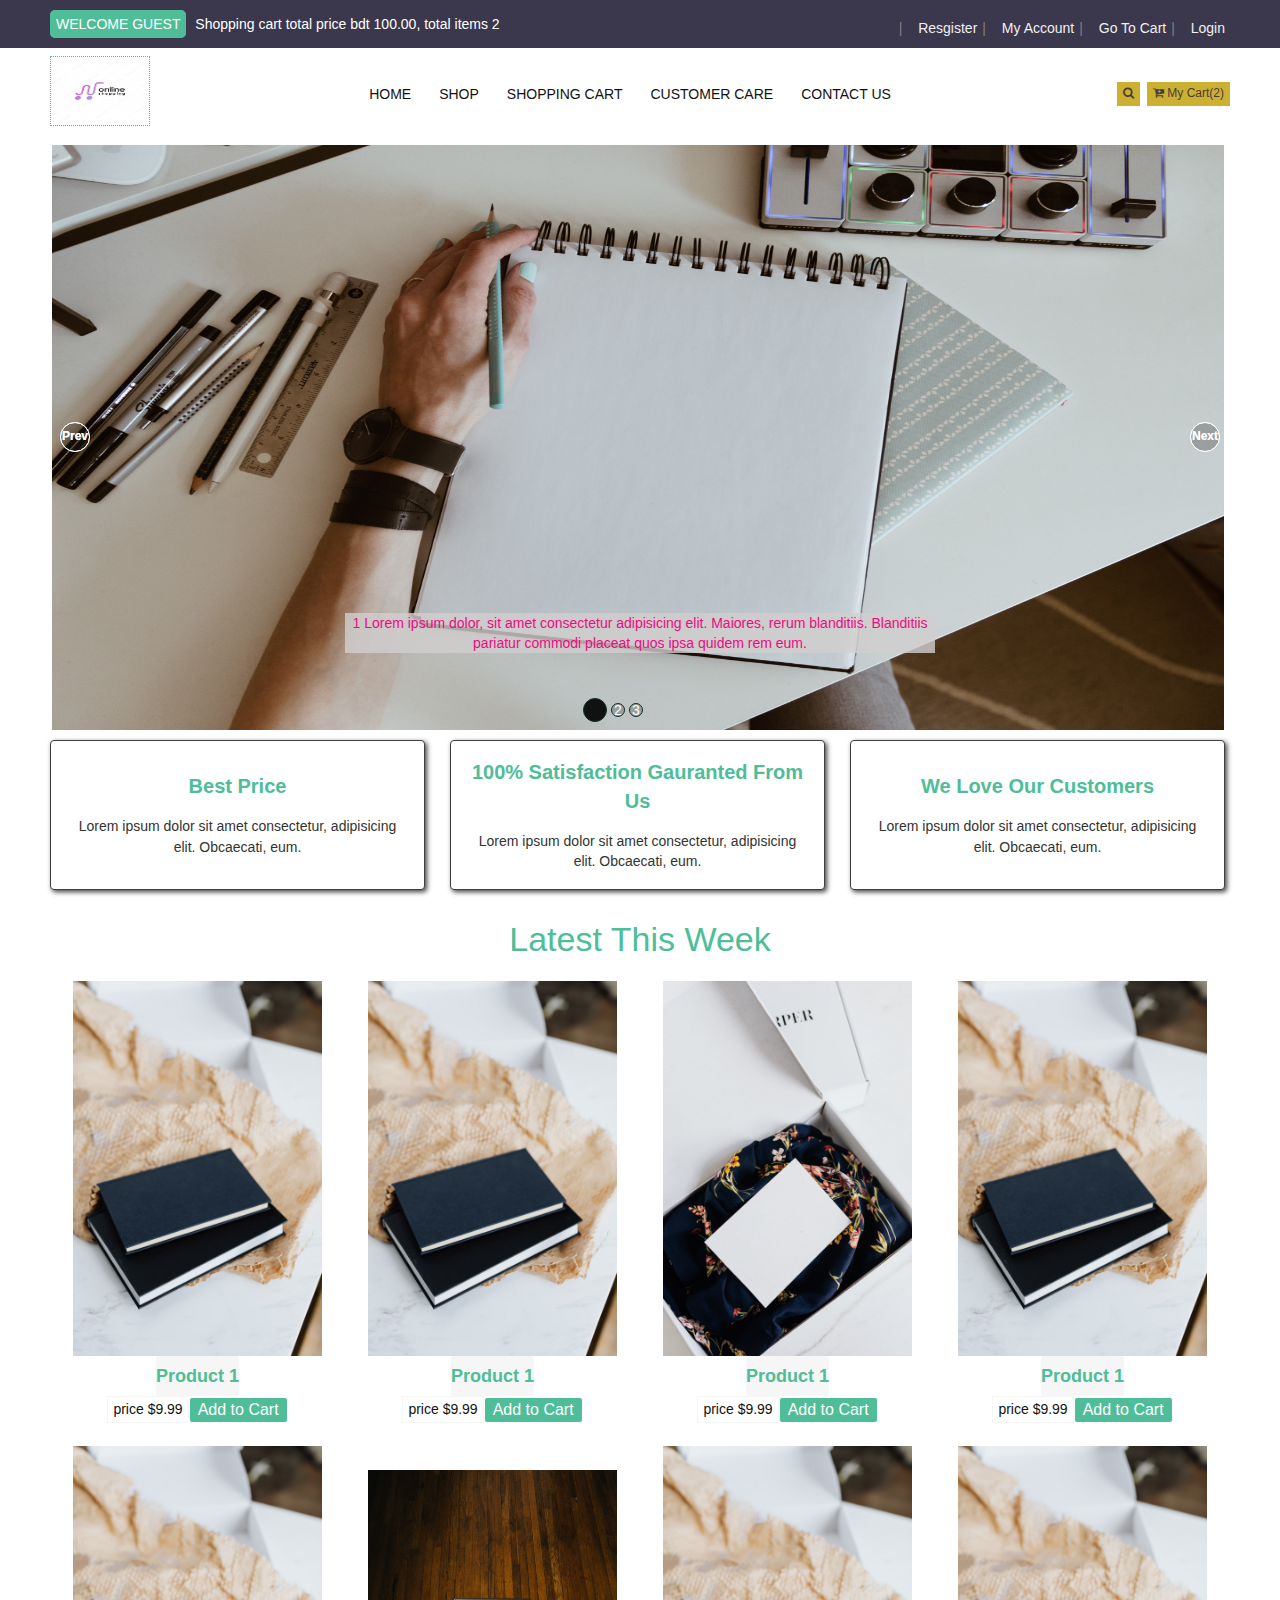
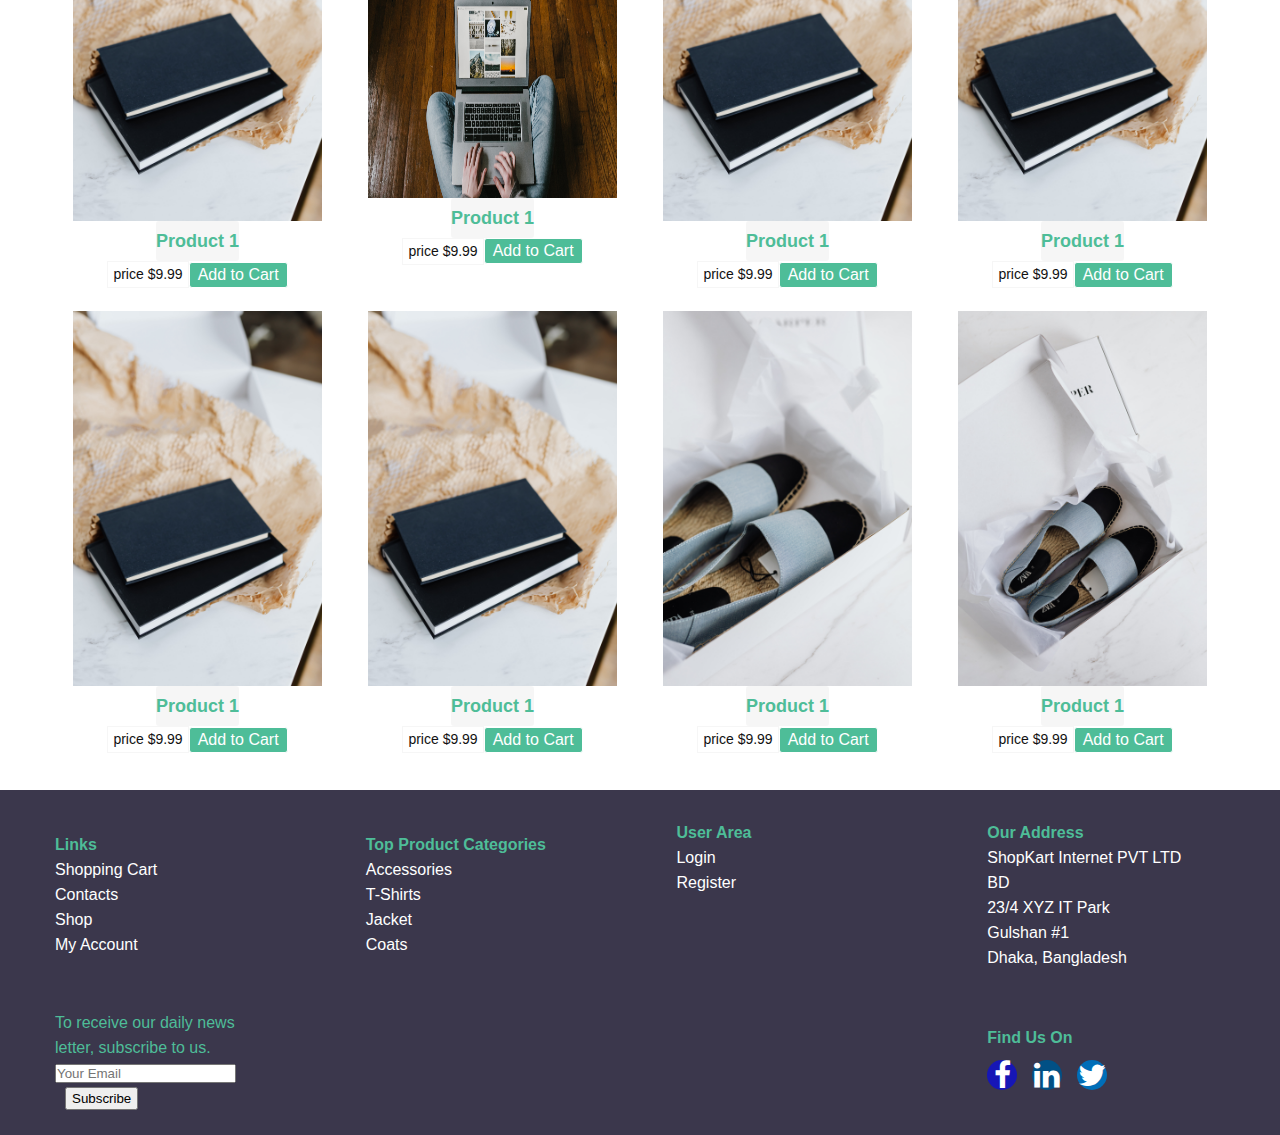
<file: index.html>
<!DOCTYPE html>
<html lang="en">

<head>
    <meta charset="UTF-8">
    <meta http-equiv="X-UA-Compatible" content="IE=edge">
    <meta name="viewport" content="width=device-width, initial-scale=1.0">
    <title>Ecommerce Store</title>
    <!----- Add Fontawesome cdn ---->
    <link rel="stylesheet" href="https://pro.fontawesome.com/releases/v5.10.0/css/all.css"
        integrity="sha384-AYmEC3Yw5cVb3ZcuHtOA93w35dYTsvhLPVnYs9eStHfGJvOvKxVfELGroGkvsg+p" crossorigin="anonymous" />
    <!-- Add icon library -->
    <link rel="stylesheet" href="https://cdnjs.cloudflare.com/ajax/libs/font-awesome/4.7.0/css/font-awesome.min.css">
    <!--- css style sheet--->
    <link rel="stylesheet" href="styles/style.css">
</head>

<body>
    <!------Starting topBar and NavBar ------>
    <!--------Starting topbar       -->
    <div class="top-bar">
        <div class="guest-offer">
            <a href="#" class="guest-user">Welcome Guest</a>
            <a href="#" class="top-offer-text"> Shopping cart total price bdt 100.00, total items 2</a>
        </div>

        <div class="top-nav">
            <ul class="menu">
                <li><a href="customer_registration.html">Resgister</a></li>
                <li><a href="account.html">My Account</a></li>
                <li><a href="cart.html">Go To Cart</a></li>
                <li><a href="login.html">Login</a></li>
            </ul>
        </div>
    </div>
    <!---Ending topbar------>


    <div class="container">
        <!---Starting Navbar------>
        <div class="nav-bar">
            <div class="nav-logo item">
                <a href="index.html" class="navbar-brand home"><img src="images/logo.jpg" alt=""></a>
            </div>
            <div class="nav-main item">
                <ul class="menu">
                    <li class="active_link"><a href="index.html">Home</a></li>
                    <li><a href="shop.html">Shop</a></li>
                    <li><a href="cart.html">Shopping Cart</a></li>
                    <li><a href="customer_care.html">Customer Care</a></li>
                    <li><a href="contact.html">Contact Us</a></li>
                </ul>
            </div>
            <div class="nav-right item">
                <form action="result.html">
                    <div id="search-section" onmouseout="showSearchMycartIcons()">
                        <input type="text" name="search-text" id="search-text" placeholder="Search Term"><a><i
                                class="fa fa-search"></i></a>
                    </div>
                </form>
                <a href="javascript:void(0)" onmouseup="opensearchbox()" id="search-icon"><i
                        class="fa fa-search"></i></a>
                <a href="cart.html" id="mycart"><i class="fa fa-cart-plus"></i>
                    My Cart(2)</a>



            </div>
        </div>
    </div>
    <!---Ending Navbar------>
    <div class="account-sec"></div>
    <!------Ending topBar and NavBar ------>
    <!----- Starting of Image Carousel-->
    <div class="container">
        <div class="image-carousel" id="slideshow">
            <div class="slide active">
                <img src="images/carousel-image-1.jpg" alt="">
                <p class="description">1 Lorem ipsum dolor, sit amet consectetur adipisicing elit. Maiores, rerum
                    blanditiis.
                    Blanditiis pariatur commodi placeat quos ipsa quidem rem eum.</p>
            </div>
            <div class="slide">
                <img src="images/carousel-image-2.jpg" alt="">
                <p class="description">2 Lorem ipsum dolor, sit amet consectetur adipisicing elit. Maiores, rerum
                    blanditiis.
                    Blanditiis pariatur commodi placeat quos ipsa quidem rem eum.</p>
            </div>
            <div class="slide">
                <img src="images/carousel-image-3.jpg" alt="">
                <p class="description">3 Lorem ipsum dolor, sit amet consectetur adipisicing elit. Maiores, rerum
                    blanditiis.
                    Blanditiis pariatur commodi placeat quos ipsa quidem rem eum.</p>
            </div>
            <div class="controls">
                <a id="prev">Prev</a>
                <a id="next">Next</a>
            </div>
            <div class="controls">
                <a class="prev">Prev</a>
                <a class="next">Next</a>
            </div>
            <div class="indicators">
                <!-----Added through JS-->
            </div>
        </div>
    </div>
    <div class="container">
        <div class="advantages">
            <div class="features">
                <h1>Best Price</h1>
                <p>Lorem ipsum dolor sit amet consectetur, adipisicing elit. Obcaecati, eum.</p>
            </div>
            <div class="features">
                <h1>100% Satisfaction Gauranted From Us</h1>
                <p>Lorem ipsum dolor sit amet consectetur, adipisicing elit. Obcaecati, eum.</p>
            </div>
            <div class="features">
                <h1>We Love Our Customers</h1>
                <p>Lorem ipsum dolor sit amet consectetur, adipisicing elit. Obcaecati, eum.</p>
            </div>
        </div>
    </div>
    <div class="latest-week-box">
        <p>Latest This Week</p>
    </div>
    <div class="container">
        <div class="products">
            <div class="single-product">
                <img src="admin/product_images/pexels-karolina-grabowska-4464481.jpg" alt="Product iamge">
                <a href="product_details.html">
                    <h4>Product 1</h4>
                </a>
                <div class="price_button">
                    <p>price $9.99</p>
                    <button>Add to Cart</button>
                </div>
            </div>

            <div class="single-product">
                <img src="admin/product_images/pexels-karolina-grabowska-4464481.jpg" alt="Product iamge">
                <a href="product_details.html">
                    <h4>Product 1</h4>
                </a>
                <div class="price_button">
                    <p>price $9.99</p>
                    <button>Add to Cart</button>
                </div>
            </div>

            <div class="single-product">
                <img src="admin/product_images/pexels-karolina-grabowska-4464822.jpg" alt="Product iamge">
                <a href="product_details.html">
                    <h4>Product 1</h4>
                </a>
                <div class="price_button">
                    <p>price $9.99</p>
                    <button>Add to Cart</button>
                </div>
            </div>

            <div class="single-product">
                <img src="admin/product_images/pexels-karolina-grabowska-4464481.jpg" alt="Product iamge">
                <a href="product_details.html">
                    <h4>Product 1</h4>
                </a>
                <div class="price_button">
                    <p>price $9.99</p>
                    <button>Add to Cart</button>
                </div>
            </div>

            <div class="single-product">
                <img src="admin/product_images/pexels-karolina-grabowska-4464481.jpg" alt="Product iamge">
                <a href="product_details.html">
                    <h4>Product 1</h4>
                </a>
                <div class="price_button">
                    <p>price $9.99</p>
                    <button>Add to Cart</button>
                </div>
            </div>

            <div class="single-product">
                <img src="admin/product_images/andrew-neel-A9Msi-vUNKg-unsplash.jpg" alt="Product iamge">
                <a href="product_details.html">
                    <h4>Product 1</h4>
                </a>
                <div class="price_button">
                    <p>price $9.99</p>
                    <button>Add to Cart</button>
                </div>
            </div>

            <div class="single-product">
                <img src="admin/product_images/pexels-karolina-grabowska-4464481.jpg" alt="Product iamge">
                <a href="product_details.html">
                    <h4>Product 1</h4>
                </a>
                <div class="price_button">
                    <p>price $9.99</p>
                    <button>Add to Cart</button>
                </div>
            </div>

            <div class="single-product">
                <img src="admin/product_images/pexels-karolina-grabowska-4464481.jpg" alt="Product iamge">
                <a href="product_details.html"></a>
                <h4>Product 1</h4>
                <div class="price_button">
                    <p>price $9.99</p>
                    <button>Add to Cart</button>
                </div>
            </div>

            <div class="single-product">
                <img src="admin/product_images/pexels-karolina-grabowska-4464481.jpg" alt="Product iamge">
                <a href="product_details.html">
                    <h4>Product 1</h4>
                </a>
                <div class="price_button">
                    <p>price $9.99</p>
                    <button>Add to Cart</button>
                </div>
            </div>

            <div class="single-product">
                <img src="admin/product_images/pexels-karolina-grabowska-4464481.jpg" alt="Product iamge">
                <a href="product_details.html">
                    <h4>Product 1</h4>
                </a>
                <div class="price_button">
                    <p>price $9.99</p>
                    <button>Add to Cart</button>
                </div>
            </div>

            <div class="single-product">
                <img src="admin/product_images/pexels-karolina-grabowska-4464820.jpg" alt="Product iamge">
                <a href="product_details.html">
                    <h4>Product 1</h4>
                </a>
                <div class="price_button">
                    <p>price $9.99</p>
                    <button>Add to Cart</button>
                </div>
            </div>

            <div class="single-product">
                <img src="admin/product_images/pexels-karolina-grabowska-4464821.jpg" alt="Product iamge">
                <a href="product_details.html">
                    <h4>Product 1</h4>
                </a>
                <div class="price_button">
                    <p>price $9.99</p>
                    <button>Add to Cart</button>
                </div>
            </div>
        </div>
    </div>
    <!-----Footer Start---->
    <div style="width: 100%;">
        <footer>
            <div class="pages">
                <h4>Links</h4>
                <ul>
                    <li><a href="#">Shopping Cart</a></li>
                    <li><a href="#">Contacts</a></li>
                    <li><a href="#">Shop</a></li>
                    <li><a href="account.html">My Account</a></li>
                </ul>
            </div>
            <div class="top_categories">
                <h4>Top Product Categories</h4>
                <ul>
                    <li><a href="#">Accessories</a></li>
                    <li><a href="#">T-Shirts</a></li>
                    <li><a href="#">Jacket</a></li>
                    <li><a href="#">Coats</a></li>
                </ul>
            </div>
            <div class="user_section">
                <h4>User Area</h4>
                <ul>
                    <li><a href="login.html">Login</a></li>
                    <li><a href="customer_registration.html">Register</a></li>
                </ul>
            </div>
            <div class="address">
                <ul>
                    <h4>Our Address</h4>
                    <li>ShopKart Internet PVT LTD BD</li>
                    <li>23/4 XYZ IT Park</li>
                    <li>Gulshan #1</li>
                    <li>Dhaka, Bangladesh</li>
                </ul>
            </div>
            <div class="news_letter">
                <p>To receive our daily news letter, subscribe to us.<span><input type="email"
                            placeholder="Your Email"><button type="Submit" name="submit"
                            id="news_letter_btn">Subscribe</button></span></p>
            </div>
            <div class="social">
                <h4>Find Us On</h4>
                <div class="links">
                    <a href="#">
                        <i class="fa fa-facebook"></i>
                    </a>
                    <a href="#">
                        <i href="#" class="fa fa-linkedin"></i>
                    </a>
                    <a href="">
                        <i href="#" class="fa fa-twitter"></i>
                    </a>
                </div>
            </div>
        </footer>
    </div>
    <!-----Footer End---->



    <script src="js/working.js"></script>
</body>

</html>
</file>
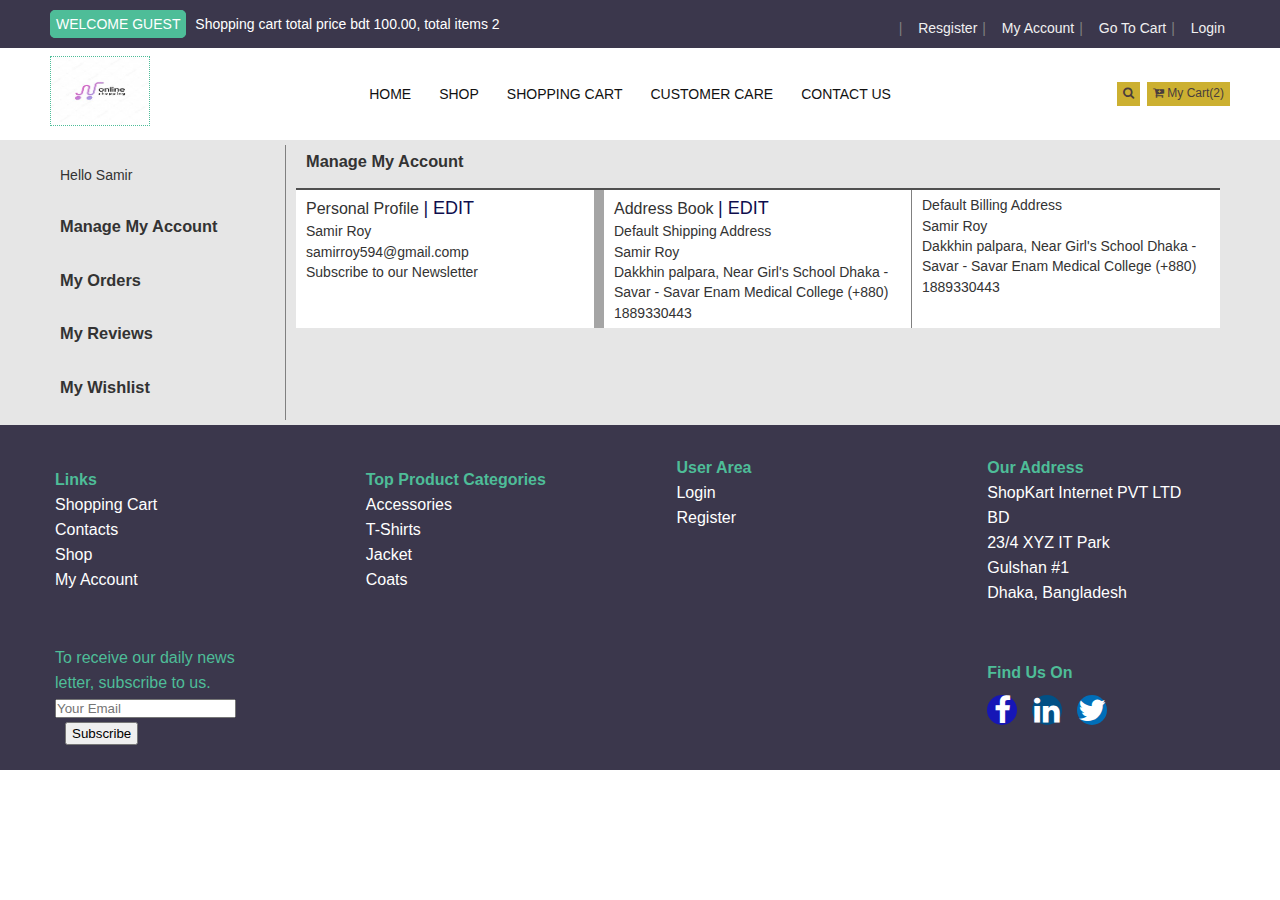
<file: account.html>
<!DOCTYPE html>
<html lang="en">

<head>
    <meta charset="UTF-8">
    <meta http-equiv="X-UA-Compatible" content="IE=edge">
    <meta name="viewport" content="width=device-width, initial-scale=1.0">
    <title>Ecommerce Store</title>
    <!----- Add Fontawesome cdn ---->
    <link rel="stylesheet" href="https://pro.fontawesome.com/releases/v5.10.0/css/all.css"
        integrity="sha384-AYmEC3Yw5cVb3ZcuHtOA93w35dYTsvhLPVnYs9eStHfGJvOvKxVfELGroGkvsg+p" crossorigin="anonymous" />
    <!-- Add icon library -->
    <link rel="stylesheet" href="https://cdnjs.cloudflare.com/ajax/libs/font-awesome/4.7.0/css/font-awesome.min.css">
    <!--- css style sheet--->
    <link rel="stylesheet" href="styles/style.css">
</head>

<body>
    <!------Starting topBar and NavBar ------>
    <!--------Starting topbar       -->
    <div class="top-bar">
        <div class="guest-offer">
            <a href="#" class="guest-user">Welcome Guest</a>
            <a href="#" class="top-offer-text"> Shopping cart total price bdt 100.00, total items 2</a>
        </div>

        <div class="top-nav">
            <ul class="menu">
                <li><a href="customer_registration.html">Resgister</a></li>
                <li><a href="account.html">My Account</a></li>
                <li><a href="cart.html">Go To Cart</a></li>
                <li><a href="login.html">Login</a></li>
            </ul>
        </div>
    </div>
    <!---Ending topbar------>


    <div class="container">
        <!---Starting Navbar------>
        <div class="nav-bar">
            <div class="nav-logo item">
                <a href="index.html" class="navbar-brand home"><img src="images/logo.jpg" alt=""></a>
            </div>
            <div class="nav-main item">
                <ul class="menu">
                    <li class="active_link"><a href="index.html">Home</a></li>
                    <li><a href="shop.html">Shop</a></li>
                    <li><a href="cart.html">Shopping Cart</a></li>
                    <li><a href="customer_care.html">Customer Care</a></li>
                    <li><a href="contact.html">Contact Us</a></li>
                </ul>
            </div>
            <div class="nav-right item">
                <form action="result.html">
                    <div id="search-section" onmouseout="showSearchMycartIcons()">
                        <input type="text" name="search-text" id="search-text" placeholder="Search Term"><a><i
                                class="fa fa-search"></i></a>
                    </div>
                </form>
                <a href="javascript:void(0)" onmouseup="opensearchbox()" id="search-icon"><i
                        class="fa fa-search"></i></a>
                <a href="cart.html" id="mycart"><i class="fa fa-cart-plus"></i>
                    My Cart(2)</a>



            </div>
        </div>
    </div>
    <!---Ending Navbar------>
    <div class="account-sec"></div>
    <!------Ending topBar and NavBar ------>
    <div class="container account">
        <div class="account-options">
            <p>Hello Samir</p>
            <div>
                <h3 id="manage_account" onclick="changeProfileContent()">Manage My Account</h3>
            </div>
            <div>
                <h3 id="manage_orders" onclick="changeOrderContent()">My Orders</h3>
            </div>
            <div>
                <h3 id="my_reviews" onclick="changeReviewContent()">My Reviews</h3>
            </div>
            <div>
                <h3 id="my_wishlist" onclick="changeWishlistContent()">My Wishlist</h3>
            </div>
        </div>
        <div class="account-main-content">
            <div class="content-wrapper" id="active_content">
                <div class="content-heading">
                    <h3>Manage My Account</h3>
                </div>
                <div class="contents">
                    <div>
                        <p class="profile-edit">Personal Profile <span><a href="#">| EDIT</a></span> </p>
                        <p>Samir Roy</p>
                        <p>samirroy594@gmail.comp </p>
                        <p>Subscribe to our Newsletter</p>
                    </div>
                    <div>
                        <p class="address-edit">Address Book <span><a href="#">| EDIT</a></span></p>
                        <p>Default Shipping Address</p>
                        <p>Samir Roy</p>
                        <p>Dakkhin palpara, Near Girl's School
                            Dhaka - Savar - Savar Enam Medical College
                            (+880) 1889330443
                        </p>
                    </div>
                    <div>
                        <p>Default Billing Address</p>
                        <p>Samir Roy</p>
                        <p>Dakkhin palpara, Near Girl's School
                            Dhaka - Savar - Savar Enam Medical College
                            (+880) 1889330443
                        </p>
                    </div>
                </div>

            </div>
            <!-- Manage Orders -->
            <div class="content-wrapper">
                <div class="content-heading">
                    <h3>Manage My Orders</h3>
                </div>
                <table>
                    <tr>
                        <th>Product Name</th>
                        <th>Image</th>
                        <th>Quantity</th>
                        <th>Price(tk)</th>
                        <th>Sub-Total(tk)</th>
                        <th>Review</th>
                        <th>Payment</th>
                        <th>Cancel</th>
                    </tr>
                    <tr>
                        <td>Walton Laptop BX3</td>
                        <td><img src="images/carousel-image-1.jpg" alt=""></td>
                        <td><input type="number" value="1" name="pro-quantity"></td>
                        <td>39000.00</td>
                        <td>39000.00</td>
                        <td>Lorem, ipsum dolor sit amet consectetur adipisicing elit. Fugit consequuntur recusandae
                            earum minima optio expedita aliquid quaerat ea facere aliquam?</td>
                        <td>paid</td>
                        <td></td>
                    </tr>
                    <tr>
                        <td>Logitech Headphone</td>
                        <td><img src="images/carousel-image-2.jpg" alt=""></td>
                        <td><input type="number" value="2" name="pro-quantity"></td>
                        <td>790.00</td>
                        <td>1580.00</td>
                        <td>Add Review</td>
                        <td>Pay</td>
                        <td>Cancel</td>
                    </tr>
                </table>
            </div>
            <!-- Manage Reviews -->
            <div class="content-wrapper">
                <div class="content-heading">
                    <h3>Manage My Reviews</h3>
                </div>
                <table>
                    <tr>
                        <th>Product Name</th>
                        <th>Image</th>
                        <th>Delivered at</th>
                        <th>Price(tk)</th>
                        <th>Review</th>

                    </tr>
                    <tr>
                        <td>Walton Laptop BX3</td>
                        <td><img src="images/carousel-image-1.jpg" alt=""></td>
                        <td>22-NOV-2021</td>
                        <td>39000.00</td>
                        <td>Lorem, ipsum dolor sit amet consectetur adipisicing elit. Fugit consequuntur recusandae
                            earum minima optio expedita aliquid quaerat ea facere aliquam?</td>

                    </tr>
                    <tr>
                        <td>Logitech Headphone</td>
                        <td><img src="images/carousel-image-2.jpg" alt=""></td>
                        <td><input type="number" value="2" name="pro-quantity"></td>
                        <td>790.00</td>
                        <td>Lorem ipsum dolor sit amet consectetur adipisicing elit. Eius eos recusandae atque animi
                            obcaecati eum!</td>
                    </tr>
                </table>
            </div>


            <!-- Manage Wishlist -->
            <div class="content-wrapper">
                <div class="content-heading">
                    <h3>My Wishlist</h3>
                </div>
                <table>
                    <tr>
                        <th>Product Name</th>
                        <th>Image</th>
                        <th>Price(tk)</th>

                    </tr>
                    <tr>
                        <td><a href="product_details.html">Walton Laptop BX3</a></td>
                        <td><img src="images/carousel-image-1.jpg" alt=""></td>
                        <td>39000.00</td>

                    </tr>
                    <tr>
                        <td><a href="product_details.html">Logitech Headphone</a> </td>
                        <td><img src="images/carousel-image-2.jpg" alt=""></td>
                        <td>790.00</td>
                    </tr>
                </table>
            </div>

        </div>

    </div>

    <!-----Footer Start---->
    <div style="width: 100%;">
        <footer>
            <div class="pages">
                <h4>Links</h4>
                <ul>
                    <li><a href="#">Shopping Cart</a></li>
                    <li><a href="#">Contacts</a></li>
                    <li><a href="#">Shop</a></li>
                    <li><a href="account.html">My Account</a></li>
                </ul>
            </div>
            <div class="top_categories">
                <h4>Top Product Categories</h4>
                <ul>
                    <li><a href="#">Accessories</a></li>
                    <li><a href="#">T-Shirts</a></li>
                    <li><a href="#">Jacket</a></li>
                    <li><a href="#">Coats</a></li>
                </ul>
            </div>
            <div class="user_section">
                <h4>User Area</h4>
                <ul>
                    <li><a href="login.html">Login</a></li>
                    <li><a href="customer_registration.html">Register</a></li>
                </ul>
            </div>
            <div class="address">
                <ul>
                    <h4>Our Address</h4>
                    <li>ShopKart Internet PVT LTD BD</li>
                    <li>23/4 XYZ IT Park</li>
                    <li>Gulshan #1</li>
                    <li>Dhaka, Bangladesh</li>
                </ul>
            </div>
            <div class="news_letter">
                <p>To receive our daily news letter, subscribe to us.<span><input type="email"
                            placeholder="Your Email"><button type="Submit" name="submit"
                            id="news_letter_btn">Subscribe</button></span></p>
            </div>
            <div class="social">
                <h4>Find Us On</h4>
                <div class="links">
                    <a href="#">
                        <i class="fa fa-facebook"></i>
                    </a>
                    <a href="#">
                        <i href="#" class="fa fa-linkedin"></i>
                    </a>
                    <a href="">
                        <i href="#" class="fa fa-twitter"></i>
                    </a>
                </div>
            </div>
        </footer>
    </div>
    <!-----Footer End---->



    <script src="js/working.js"></script>
</body>

</html>
</file>
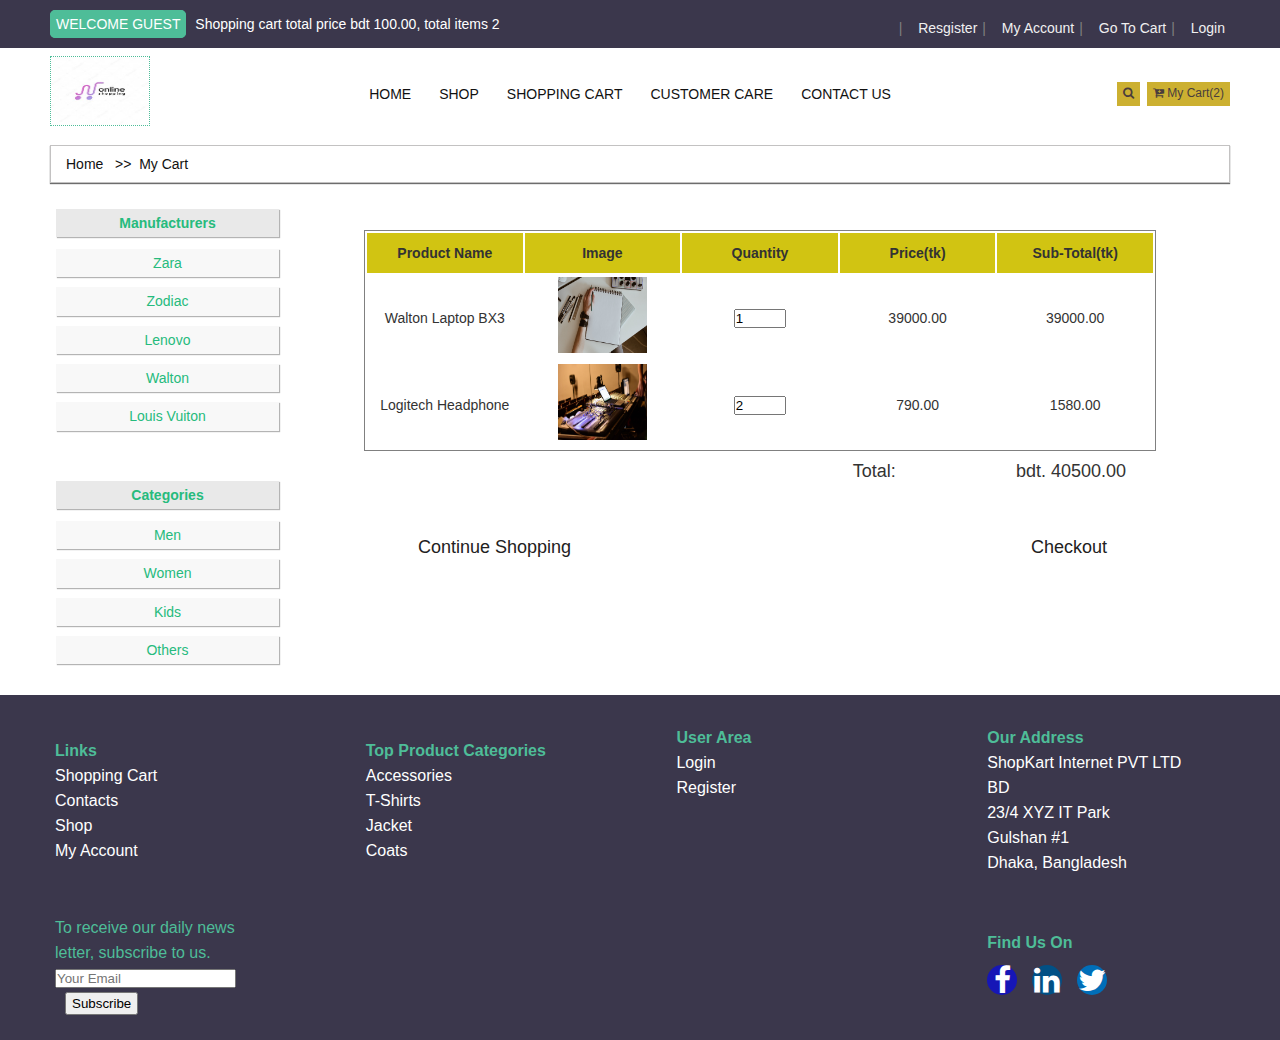
<file: cart.html>
<!DOCTYPE html>
<html lang="en">

<head>
    <meta charset="UTF-8">
    <meta http-equiv="X-UA-Compatible" content="IE=edge">
    <meta name="viewport" content="width=device-width, initial-scale=1.0">
    <title>Shop Page</title>
    <!----- Add Fontawesome cdn ---->
    <link rel="stylesheet" href="https://pro.fontawesome.com/releases/v5.10.0/css/all.css"
        integrity="sha384-AYmEC3Yw5cVb3ZcuHtOA93w35dYTsvhLPVnYs9eStHfGJvOvKxVfELGroGkvsg+p" crossorigin="anonymous" />
    <!-- Add icon library -->
    <link rel="stylesheet" href="https://cdnjs.cloudflare.com/ajax/libs/font-awesome/4.7.0/css/font-awesome.min.css">
    <!--- css style sheet--->
    <link rel="stylesheet" href="styles/style.css">
</head>

<body>
    <!------Starting topBar and NavBar ------>
    <!--------Starting topbar       -->
    <div class="top-bar">
        <div class="guest-offer">
            <a href="#" class="guest-user">Welcome Guest</a>
            <a href="#" class="top-offer-text"> Shopping cart total price bdt 100.00, total items 2</a>
        </div>

        <div class="top-nav">
            <ul class="menu">
                <li><a href="customer_registration.html">Resgister</a></li>
                <li><a href="account.html">My Account</a></li>
                <li><a href="cart.html">Go To Cart</a></li>
                <li><a href="login.html">Login</a></li>
            </ul>
        </div>
    </div>
    <!---Ending topbar------>


    <div class="container">
        <!---Starting Navbar------>
        <div class="nav-bar">
            <div class="nav-logo item">
                <a href="index.html" class="navbar-brand home"><img src="images/logo.jpg" alt=""></a>
            </div>
            <div class="nav-main item">
                <ul class="menu">
                    <li class="active_link"><a href="index.html">Home</a></li>
                    <li><a href="shop.html">Shop</a></li>
                    <li><a href="cart.html">Shopping Cart</a></li>
                    <li><a href="customer_care.html">Customer Care</a></li>
                    <li><a href="contact.html">Contact Us</a></li>
                </ul>
            </div>
            <div class="nav-right item">
                <form action="result.html">
                    <div id="search-section" onmouseout="showSearchMycartIcons()">
                        <input type="text" name="search-text" id="search-text" placeholder="Search Term"><a><i
                                class="fa fa-search"></i></a>
                    </div>
                </form>
                <a href="javascript:void(0)" onmouseup="opensearchbox()" id="search-icon"><i
                        class="fa fa-search"></i></a>
                <a href="cart.html" id="mycart"><i class="fa fa-cart-plus"></i>
                    My Cart(2)</a>



            </div>
        </div>
    </div>
    <!---Ending Navbar------>
    <div class="account-sec"></div>

    <div class="container">
        <ul class="breadcrumb-links">
            <li><a href="index.html">Home</a></li>
            <li>My Cart</li>
        </ul>

    </div>
    <div class="container sidebar-and-products">
        <div class="sidebar">
            <div class="head">
                <h4>Manufacturers</h4>
            </div>
            <div class="manufacturers">
                <div class="manufacturer">

                    <p> Zara</p>
                </div>
                <div class="manufacturer">

                    <p> Zodiac</p>
                </div>
                <div class="manufacturer">

                    <p> Lenovo</p>
                </div>
                <div class="manufacturer">
                    <p> Walton</p>
                </div>
                <div class="manufacturer">
                    <p> Louis Vuiton</p>
                </div>


            </div>

            <!----Sidebar Categories---->
            <div class="head cat-head">
                <h4>Categories</h4>
            </div>
            <div class="categories">
                <div class="category">

                    <p> Men</p>
                </div>
                <div class="category">

                    <p> Women</p>
                </div>
                <div class="category">

                    <p> Kids</p>
                </div>
                <div class="category">
                    <p> Others</p>
                </div>

            </div>
        </div>
        <div class="cart-sec">
            <div>
                <table>
                    <tr>
                        <th>Product Name</th>
                        <th>Image</th>
                        <th>Quantity</th>
                        <th>Price(tk)</th>
                        <th>Sub-Total(tk)</th>
                    </tr>
                    <tr>
                        <td>Walton Laptop BX3</td>
                        <td><img src="images/carousel-image-1.jpg" alt=""></td>
                        <td><input type="number" value="1" name="pro-quantity"></td>
                        <td>39000.00</td>
                        <td>39000.00</td>
                    </tr>
                    <tr>
                        <td>Logitech Headphone</td>
                        <td><img src="images/carousel-image-2.jpg" alt=""></td>
                        <td><input type="number" value="2" name="pro-quantity"></td>
                        <td>790.00</td>
                        <td>1580.00</td>
                    </tr>
                </table>

                <div class="cart-total">
                    <p><span>Total:</span><span>&nbsp;&nbsp;&nbsp;&nbsp;&nbsp;bdt. 40500.00</span></p>
                </div>
                <div class="checkout-sec">
                    <a href="shop.html">
                        <i class="fas fa-arrow-left"></i> Continue Shopping
                    </a>
                    <a href="checkout.html">
                        Checkout<i class="fas fa-arrow-right"></i>
                    </a>
                </div>
            </div>

        </div>

    </div>







    <!-----Footer Start---->
    <div style="width: 100%;">
        <footer>
            <div class="pages">
                <h4>Links</h4>
                <ul>
                    <li><a href="#">Shopping Cart</a></li>
                    <li><a href="#">Contacts</a></li>
                    <li><a href="#">Shop</a></li>
                    <li><a href="account.html">My Account</a></li>
                </ul>
            </div>
            <div class="top_categories">
                <h4>Top Product Categories</h4>
                <ul>
                    <li><a href="#">Accessories</a></li>
                    <li><a href="#">T-Shirts</a></li>
                    <li><a href="#">Jacket</a></li>
                    <li><a href="#">Coats</a></li>
                </ul>
            </div>
            <div class="user_section">
                <h4>User Area</h4>
                <ul>
                    <li><a href="login.html">Login</a></li>
                    <li><a href="customer_registration.html">Register</a></li>
                </ul>
            </div>
            <div class="address">
                <ul>
                    <h4>Our Address</h4>
                    <li>ShopKart Internet PVT LTD BD</li>
                    <li>23/4 XYZ IT Park</li>
                    <li>Gulshan #1</li>
                    <li>Dhaka, Bangladesh</li>
                </ul>
            </div>
            <div class="news_letter">
                <p>To receive our daily news letter, subscribe to us.<span><input type="email"
                            placeholder="Your Email"><button type="Submit" name="submit"
                            id="news_letter_btn">Subscribe</button></span></p>
            </div>
            <div class="social">
                <h4>Find Us On</h4>
                <div class="links">
                    <a href="#">
                        <i class="fa fa-facebook"></i>
                    </a>
                    <a href="#">
                        <i href="#" class="fa fa-linkedin"></i>
                    </a>
                    <a href="">
                        <i href="#" class="fa fa-twitter"></i>
                    </a>
                </div>
            </div>
        </footer>
    </div>

    <script src="js/working.js"></script>
</body>

</html>
</file>
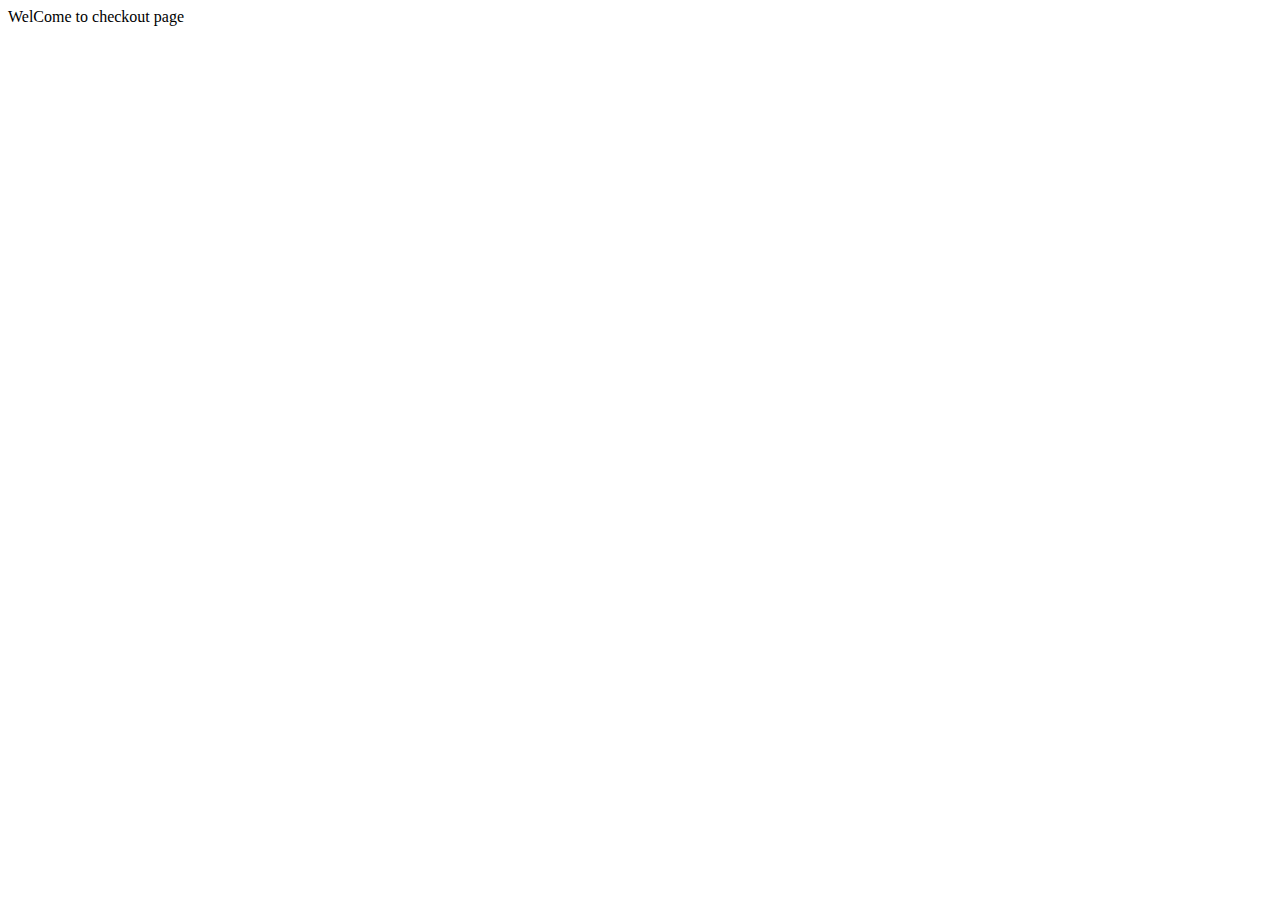
<file: checkout.html>
<!DOCTYPE html>
<html lang="en">
<head>
    <meta charset="UTF-8">
    <meta http-equiv="X-UA-Compatible" content="IE=edge">
    <meta name="viewport" content="width=device-width, initial-scale=1.0">
    <title>Check Out Page</title>
</head>
<body>
    WelCome to checkout page
    
</body>
</html>
</file>
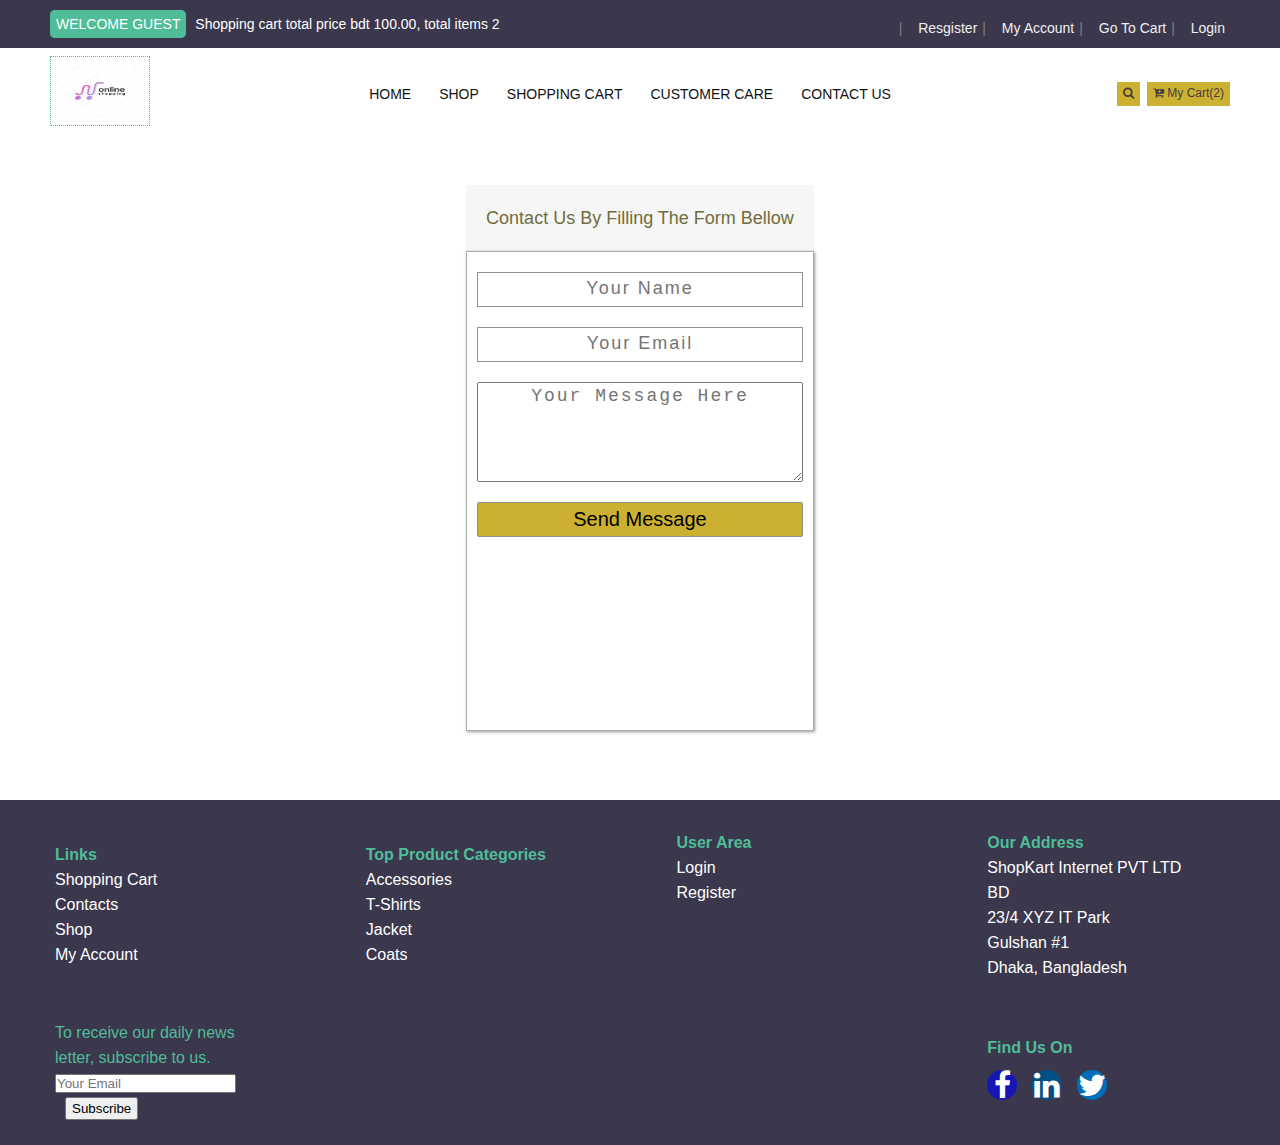
<file: contact.html>
<!DOCTYPE html>
<html lang="en">

<head>
    <meta charset="UTF-8">
    <meta http-equiv="X-UA-Compatible" content="IE=edge">
    <meta name="viewport" content="width=device-width, initial-scale=1.0">
    <title>Ecommerce Store</title>
    <!----- Add Fontawesome cdn ---->
    <link rel="stylesheet" href="https://pro.fontawesome.com/releases/v5.10.0/css/all.css"
        integrity="sha384-AYmEC3Yw5cVb3ZcuHtOA93w35dYTsvhLPVnYs9eStHfGJvOvKxVfELGroGkvsg+p" crossorigin="anonymous" />
    <!-- Add icon library -->
    <link rel="stylesheet" href="https://cdnjs.cloudflare.com/ajax/libs/font-awesome/4.7.0/css/font-awesome.min.css">
    <!--- css style sheet--->
    <link rel="stylesheet" href="styles/style.css">
</head>

<body>
    <!------Starting topBar and NavBar ------>
    <!--------Starting topbar       -->
    <div class="top-bar">
        <div class="guest-offer">
            <a href="#" class="guest-user">Welcome Guest</a>
            <a href="#" class="top-offer-text"> Shopping cart total price bdt 100.00, total items 2</a>
        </div>

        <div class="top-nav">
            <ul class="menu">
                <li><a href="customer_registration.html">Resgister</a></li>
                <li><a href="account.html">My Account</a></li>
                <li><a href="cart.html">Go To Cart</a></li>
                <li><a href="login.html">Login</a></li>
            </ul>
        </div>
    </div>
    <!---Ending topbar------>


    <div class="container">
        <!---Starting Navbar------>
        <div class="nav-bar">
            <div class="nav-logo item">
                <a href="index.html" class="navbar-brand home"><img src="images/logo.jpg" alt=""></a>
            </div>
            <div class="nav-main item">
                <ul class="menu">
                    <li class="active_link"><a href="index.html">Home</a></li>
                    <li><a href="shop.html">Shop</a></li>
                    <li><a href="cart.html">Shopping Cart</a></li>
                    <li><a href="customer_care.html">Customer Care</a></li>
                    <li><a href="contact.html">Contact Us</a></li>
                </ul>
            </div>
            <div class="nav-right item">
                <form action="result.html">
                    <div id="search-section" onmouseout="showSearchMycartIcons()">
                        <input type="text" name="search-text" id="search-text" placeholder="Search Term"><a><i
                                class="fa fa-search"></i></a>
                    </div>
                </form>
                <a href="javascript:void(0)" onmouseup="opensearchbox()" id="search-icon"><i
                        class="fa fa-search"></i></a>
                <a href="cart.html" id="mycart"><i class="fa fa-cart-plus"></i>
                    My Cart(2)</a>



            </div>
        </div>
    </div>
    <!---Ending Navbar------>
    <div class="account-sec"></div>
    <!------Ending topBar and NavBar ------>

    <!-- Contact Form -->
    <div class="contact-form">
        <h5>Contact Us By Filling The Form Bellow </h5>
        <form action="" method="post">
            <div class="form-control">
                <input type="text" name="name" placeholder="Your Name">
            </div>
            <div class="form-control">
                <input type="email" name="email" placeholder="Your Email">
            </div>
            <div class="form-control">
                <textarea name="message" placeholder="Your Message Here"></textarea>
            </div>
            <div class="form-control">
                <input type="submit" name="submit" value="Send Message" id="contact_btn">
            </div>
        </form>
    </div>


    <!-----Footer Start---->
    <div style="width: 100%;">
        <footer>
            <div class="pages">
                <h4>Links</h4>
                <ul>
                    <li><a href="#">Shopping Cart</a></li>
                    <li><a href="#">Contacts</a></li>
                    <li><a href="#">Shop</a></li>
                    <li><a href="account.html">My Account</a></li>
                </ul>
            </div>
            <div class="top_categories">
                <h4>Top Product Categories</h4>
                <ul>
                    <li><a href="#">Accessories</a></li>
                    <li><a href="#">T-Shirts</a></li>
                    <li><a href="#">Jacket</a></li>
                    <li><a href="#">Coats</a></li>
                </ul>
            </div>
            <div class="user_section">
                <h4>User Area</h4>
                <ul>
                    <li><a href="login.html">Login</a></li>
                    <li><a href="customer_registration.html">Register</a></li>
                </ul>
            </div>
            <div class="address">
                <ul>
                    <h4>Our Address</h4>
                    <li>ShopKart Internet PVT LTD BD</li>
                    <li>23/4 XYZ IT Park</li>
                    <li>Gulshan #1</li>
                    <li>Dhaka, Bangladesh</li>
                </ul>
            </div>
            <div class="news_letter">
                <p>To receive our daily news letter, subscribe to us.<span><input type="email"
                            placeholder="Your Email"><button type="Submit" name="submit"
                            id="news_letter_btn">Subscribe</button></span></p>
            </div>
            <div class="social">
                <h4>Find Us On</h4>
                <div class="links">
                    <a href="#">
                        <i class="fa fa-facebook"></i>
                    </a>
                    <a href="#">
                        <i href="#" class="fa fa-linkedin"></i>
                    </a>
                    <a href="">
                        <i href="#" class="fa fa-twitter"></i>
                    </a>
                </div>
            </div>
        </footer>
    </div>
    <!-----Footer End---->

    <script src="js/working.js"></script>
</body>

</html>
</file>
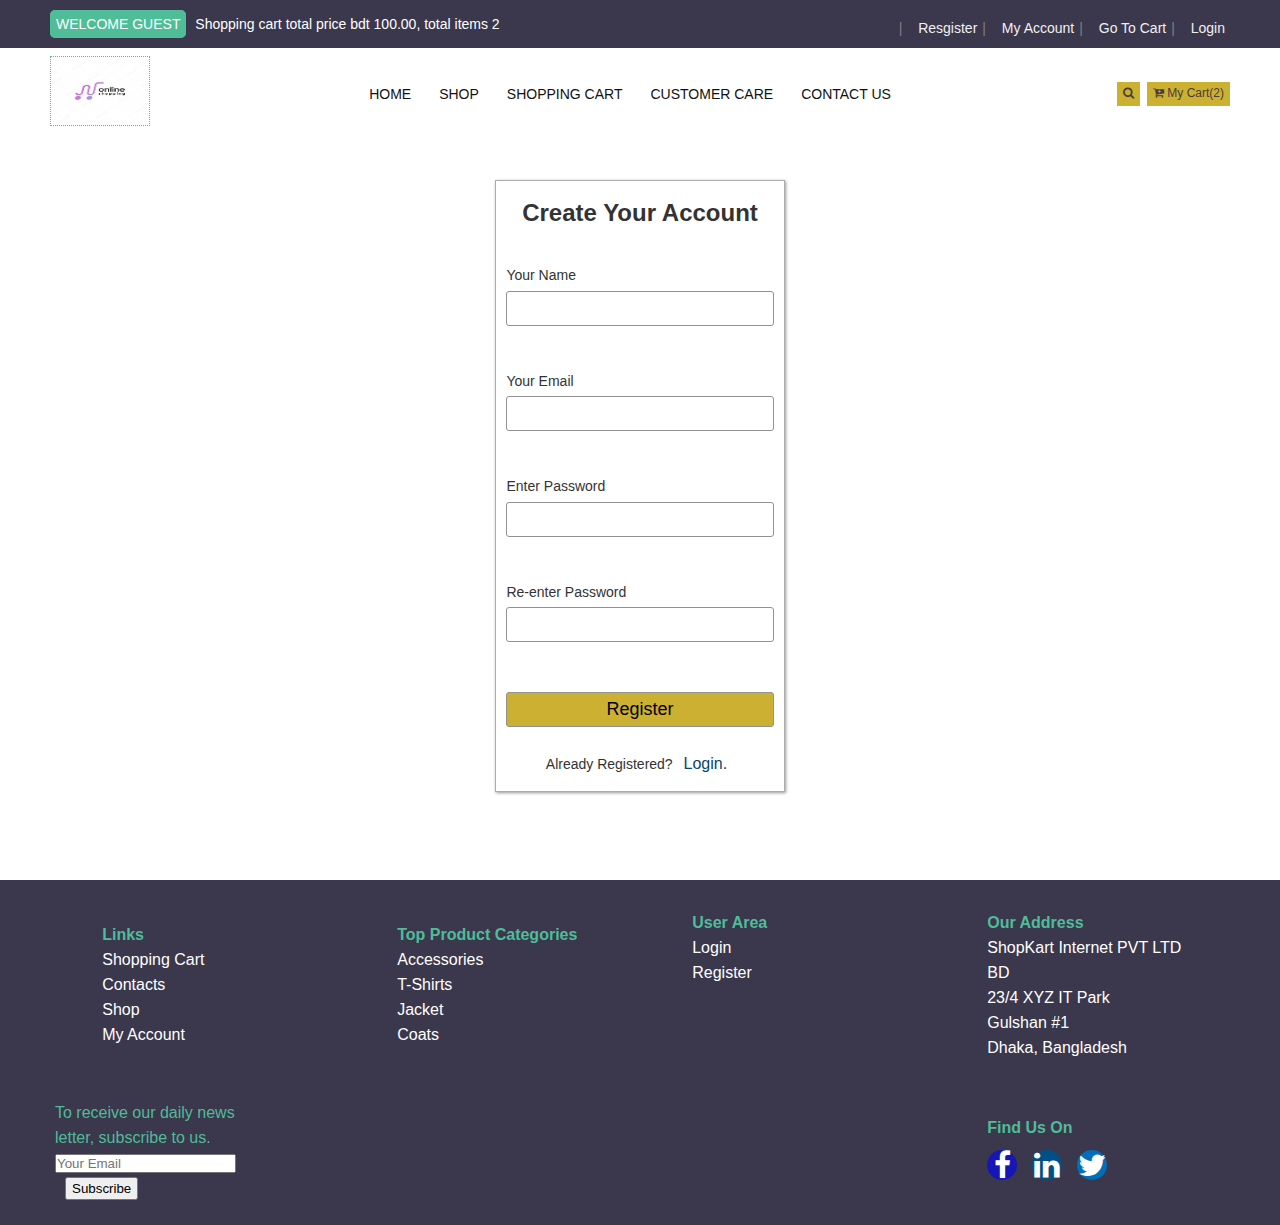
<file: customer_registration.html>
<!DOCTYPE html>
<html lang="en">

<head>
    <meta charset="UTF-8">
    <meta http-equiv="X-UA-Compatible" content="IE=edge">
    <meta name="viewport" content="width=device-width, initial-scale=1.0">
    <title>Ecommerce Store</title>
    <!----- Add Fontawesome cdn ---->
    <link rel="stylesheet" href="https://pro.fontawesome.com/releases/v5.10.0/css/all.css"
        integrity="sha384-AYmEC3Yw5cVb3ZcuHtOA93w35dYTsvhLPVnYs9eStHfGJvOvKxVfELGroGkvsg+p" crossorigin="anonymous" />
    <!-- Add icon library -->
    <link rel="stylesheet" href="https://cdnjs.cloudflare.com/ajax/libs/font-awesome/4.7.0/css/font-awesome.min.css">
    <!--- css style sheet--->
    <link rel="stylesheet" href="styles/style.css">
</head>

<body>
    <!------Starting topBar and NavBar ------>
    <!--------Starting topbar       -->
    <div class="top-bar">
        <div class="guest-offer">
            <a href="#" class="guest-user">Welcome Guest</a>
            <a href="#" class="top-offer-text"> Shopping cart total price bdt 100.00, total items 2</a>
        </div>

        <div class="top-nav">
            <ul class="menu">
                <li><a href="customer_registration.html">Resgister</a></li>
                <li><a href="account.html">My Account</a></li>
                <li><a href="cart.html">Go To Cart</a></li>
                <li><a href="login.html">Login</a></li>
            </ul>
        </div>
    </div>
    <!---Ending topbar------>


    <div class="container">
        <!---Starting Navbar------>
        <div class="nav-bar">
            <div class="nav-logo item">
                <a href="index.html" class="navbar-brand home"><img src="images/logo.jpg" alt=""></a>
            </div>
            <div class="nav-main item">
                <ul class="menu">
                    <li class="active_link"><a href="index.html">Home</a></li>
                    <li><a href="shop.html">Shop</a></li>
                    <li><a href="cart.html">Shopping Cart</a></li>
                    <li><a href="customer_care.html">Customer Care</a></li>
                    <li><a href="contact.html">Contact Us</a></li>
                </ul>
            </div>
            <div class="nav-right item">
                <form action="result.html">
                    <div id="search-section" onmouseout="showSearchMycartIcons()">
                        <input type="text" name="search-text" id="search-text" placeholder="Search Term"><a><i
                                class="fa fa-search"></i></a>
                    </div>
                </form>
                <a href="javascript:void(0)" onmouseup="opensearchbox()" id="search-icon"><i
                        class="fa fa-search"></i></a>
                <a href="cart.html" id="mycart"><i class="fa fa-cart-plus"></i>
                    My Cart(2)</a>



            </div>
        </div>
    </div>
    <!---Ending Navbar------>
    <div class="account-sec"></div>
    <!------Ending topBar and NavBar ------>
    <div class="registration">
        <form action="">
            <h5>Create Your Account</h5>
            <div class="form-control">
                <label for="name">Your Name</label><input type="text" name="name" value="" id="name">
            </div>
            <div class="form-control">
                <label for="email">Your Email</label><input type="email" name="email" value="" id="email">
            </div>
            <div class="form-control">
                <label for="pass">Enter Password</label><input type="password" name="pass" value="" id="pass">
            </div>
            <div class="form-control">
                <label for="repass">Re-enter Password</label><input type="password" name="repass" value="" id="repass">
            </div>
            <div class="form-control">
                <input type="submit" name="submit" value="Register">
            </div>
            <p>Already Registered? <a href="login.html">Login.
        </form>
    </div>
    <!-----Footer Start---->
    <div style="width: 100%;">
        <footer>
            <div class="pages">
                <h4>Links</h4>
                <ul>
                    <li><a href="#">Shopping Cart</a></li>
                    <li><a href="#">Contacts</a></li>
                    <li><a href="#">Shop</a></li>
                    <li><a href="account.html">My Account</a></li>
                </ul>
            </div>
            <div class="top_categories">
                <h4>Top Product Categories</h4>
                <ul>
                    <li><a href="#">Accessories</a></li>
                    <li><a href="#">T-Shirts</a></li>
                    <li><a href="#">Jacket</a></li>
                    <li><a href="#">Coats</a></li>
                </ul>
            </div>
            <div class="user_section">
                <h4>User Area</h4>
                <ul>
                    <li><a href="login.html">Login</a></li>
                    <li><a href="customer_registration.html">Register</a></li>
                </ul>
            </div>
            <div class="address">
                <ul>
                    <h4>Our Address</h4>
                    <li>ShopKart Internet PVT LTD BD</li>
                    <li>23/4 XYZ IT Park</li>
                    <li>Gulshan #1</li>
                    <li>Dhaka, Bangladesh</li>
                </ul>
            </div>
            <div class="news_letter">
                <p>To receive our daily news letter, subscribe to us.<span><input type="email"
                            placeholder="Your Email"><button type="Submit" name="submit"
                            id="news_letter_btn">Subscribe</button></span></p>
            </div>
            <div class="social">
                <h4>Find Us On</h4>
                <div class="links">
                    <a href="#">
                        <i class="fa fa-facebook"></i>
                    </a>
                    <a href="#">
                        <i href="#" class="fa fa-linkedin"></i>
                    </a>
                    <a href="">
                        <i href="#" class="fa fa-twitter"></i>
                    </a>
                </div>
            </div>
        </footer>
    </div>
    <!-----Footer End---->



    <script src="js/working.js"></script>
</body>

</html>
</file>
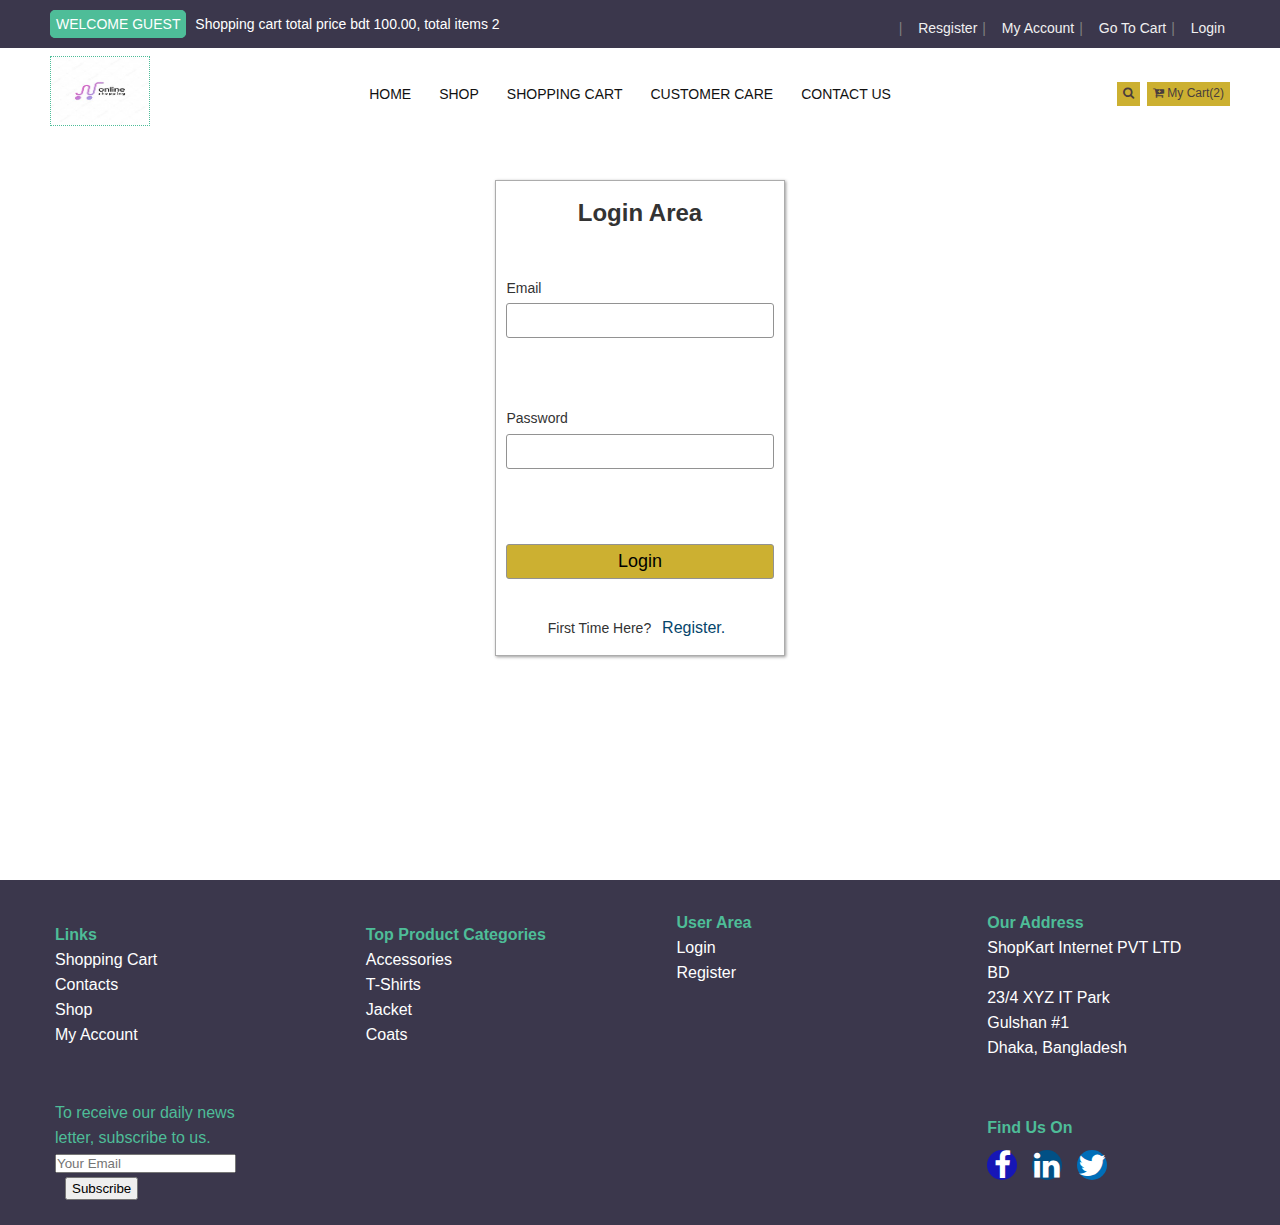
<file: login.html>
<!DOCTYPE html>
<html lang="en">

<head>
    <meta charset="UTF-8">
    <meta http-equiv="X-UA-Compatible" content="IE=edge">
    <meta name="viewport" content="width=device-width, initial-scale=1.0">
    <title>Ecommerce Store</title>
    <!----- Add Fontawesome cdn ---->
    <link rel="stylesheet" href="https://pro.fontawesome.com/releases/v5.10.0/css/all.css"
        integrity="sha384-AYmEC3Yw5cVb3ZcuHtOA93w35dYTsvhLPVnYs9eStHfGJvOvKxVfELGroGkvsg+p" crossorigin="anonymous" />
    <!-- Add icon library -->
    <link rel="stylesheet" href="https://cdnjs.cloudflare.com/ajax/libs/font-awesome/4.7.0/css/font-awesome.min.css">
    <!--- css style sheet--->
    <link rel="stylesheet" href="styles/style.css">
</head>

<body>
    <!------Starting topBar and NavBar ------>
    <!--------Starting topbar       -->
    <div class="top-bar">
        <div class="guest-offer">
            <a href="#" class="guest-user">Welcome Guest</a>
            <a href="#" class="top-offer-text"> Shopping cart total price bdt 100.00, total items 2</a>
        </div>

        <div class="top-nav">
            <ul class="menu">
                <li><a href="customer_registration.html">Resgister</a></li>
                <li><a href="account.html">My Account</a></li>
                <li><a href="cart.html">Go To Cart</a></li>
                <li><a href="login.html">Login</a></li>
            </ul>
        </div>
    </div>
    <!---Ending topbar------>


    <div class="container">
        <!---Starting Navbar------>
        <div class="nav-bar">
            <div class="nav-logo item">
                <a href="index.html" class="navbar-brand home"><img src="images/logo.jpg" alt=""></a>
            </div>
            <div class="nav-main item">
                <ul class="menu">
                    <li class="active_link"><a href="index.html">Home</a></li>
                    <li><a href="shop.html">Shop</a></li>
                    <li><a href="cart.html">Shopping Cart</a></li>
                    <li><a href="customer_care.html">Customer Care</a></li>
                    <li><a href="contact.html">Contact Us</a></li>
                </ul>
            </div>
            <div class="nav-right item">
                <form action="result.html">
                    <div id="search-section" onmouseout="showSearchMycartIcons()">
                        <input type="text" name="search-text" id="search-text" placeholder="Search Term"><a><i
                                class="fa fa-search"></i></a>
                    </div>
                </form>
                <a href="javascript:void(0)" onmouseup="opensearchbox()" id="search-icon"><i
                        class="fa fa-search"></i></a>
                <a href="cart.html" id="mycart"><i class="fa fa-cart-plus"></i>
                    My Cart(2)</a>



            </div>
        </div>
    </div>
    <!---Ending Navbar------>
    <div class="account-sec"></div>
    <!------Ending topBar and NavBar ------>
    <div class="login registration">
        <form action="">
            <h5>Login Area</h5>
            <div class="form-control">
                <label for="email">Email</label><input type="email" name="email" value="" id="email">
            </div>
            <div class="form-control">
                <label for="pass">Password</label><input type="password" name="pass" value="" id="pass">
            </div>
            <div class="form-control">
                <input type="submit" name="submit" value="Login">
            </div>
            <p>First Time Here? <a href="customer_registration.html">Register.</a></p>
        </form>
    </div>
    <!-----Footer Start---->
    <div style="width: 100%;">
        <footer>
            <div class="pages">
                <h4>Links</h4>
                <ul>
                    <li><a href="#">Shopping Cart</a></li>
                    <li><a href="#">Contacts</a></li>
                    <li><a href="#">Shop</a></li>
                    <li><a href="account.html">My Account</a></li>
                </ul>
            </div>
            <div class="top_categories">
                <h4>Top Product Categories</h4>
                <ul>
                    <li><a href="#">Accessories</a></li>
                    <li><a href="#">T-Shirts</a></li>
                    <li><a href="#">Jacket</a></li>
                    <li><a href="#">Coats</a></li>
                </ul>
            </div>
            <div class="user_section">
                <h4>User Area</h4>
                <ul>
                    <li><a href="login.html">Login</a></li>
                    <li><a href="customer_registration.html">Register</a></li>
                </ul>
            </div>
            <div class="address">
                <ul>
                    <h4>Our Address</h4>
                    <li>ShopKart Internet PVT LTD BD</li>
                    <li>23/4 XYZ IT Park</li>
                    <li>Gulshan #1</li>
                    <li>Dhaka, Bangladesh</li>
                </ul>
            </div>
            <div class="news_letter">
                <p>To receive our daily news letter, subscribe to us.<span><input type="email"
                            placeholder="Your Email"><button type="Submit" name="submit"
                            id="news_letter_btn">Subscribe</button></span></p>
            </div>
            <div class="social">
                <h4>Find Us On</h4>
                <div class="links">
                    <a href="#">
                        <i class="fa fa-facebook"></i>
                    </a>
                    <a href="#">
                        <i href="#" class="fa fa-linkedin"></i>
                    </a>
                    <a href="">
                        <i href="#" class="fa fa-twitter"></i>
                    </a>
                </div>
            </div>
        </footer>
    </div>
    <!-----Footer End---->



    <script src="js/working.js"></script>
</body>

</html>
</file>
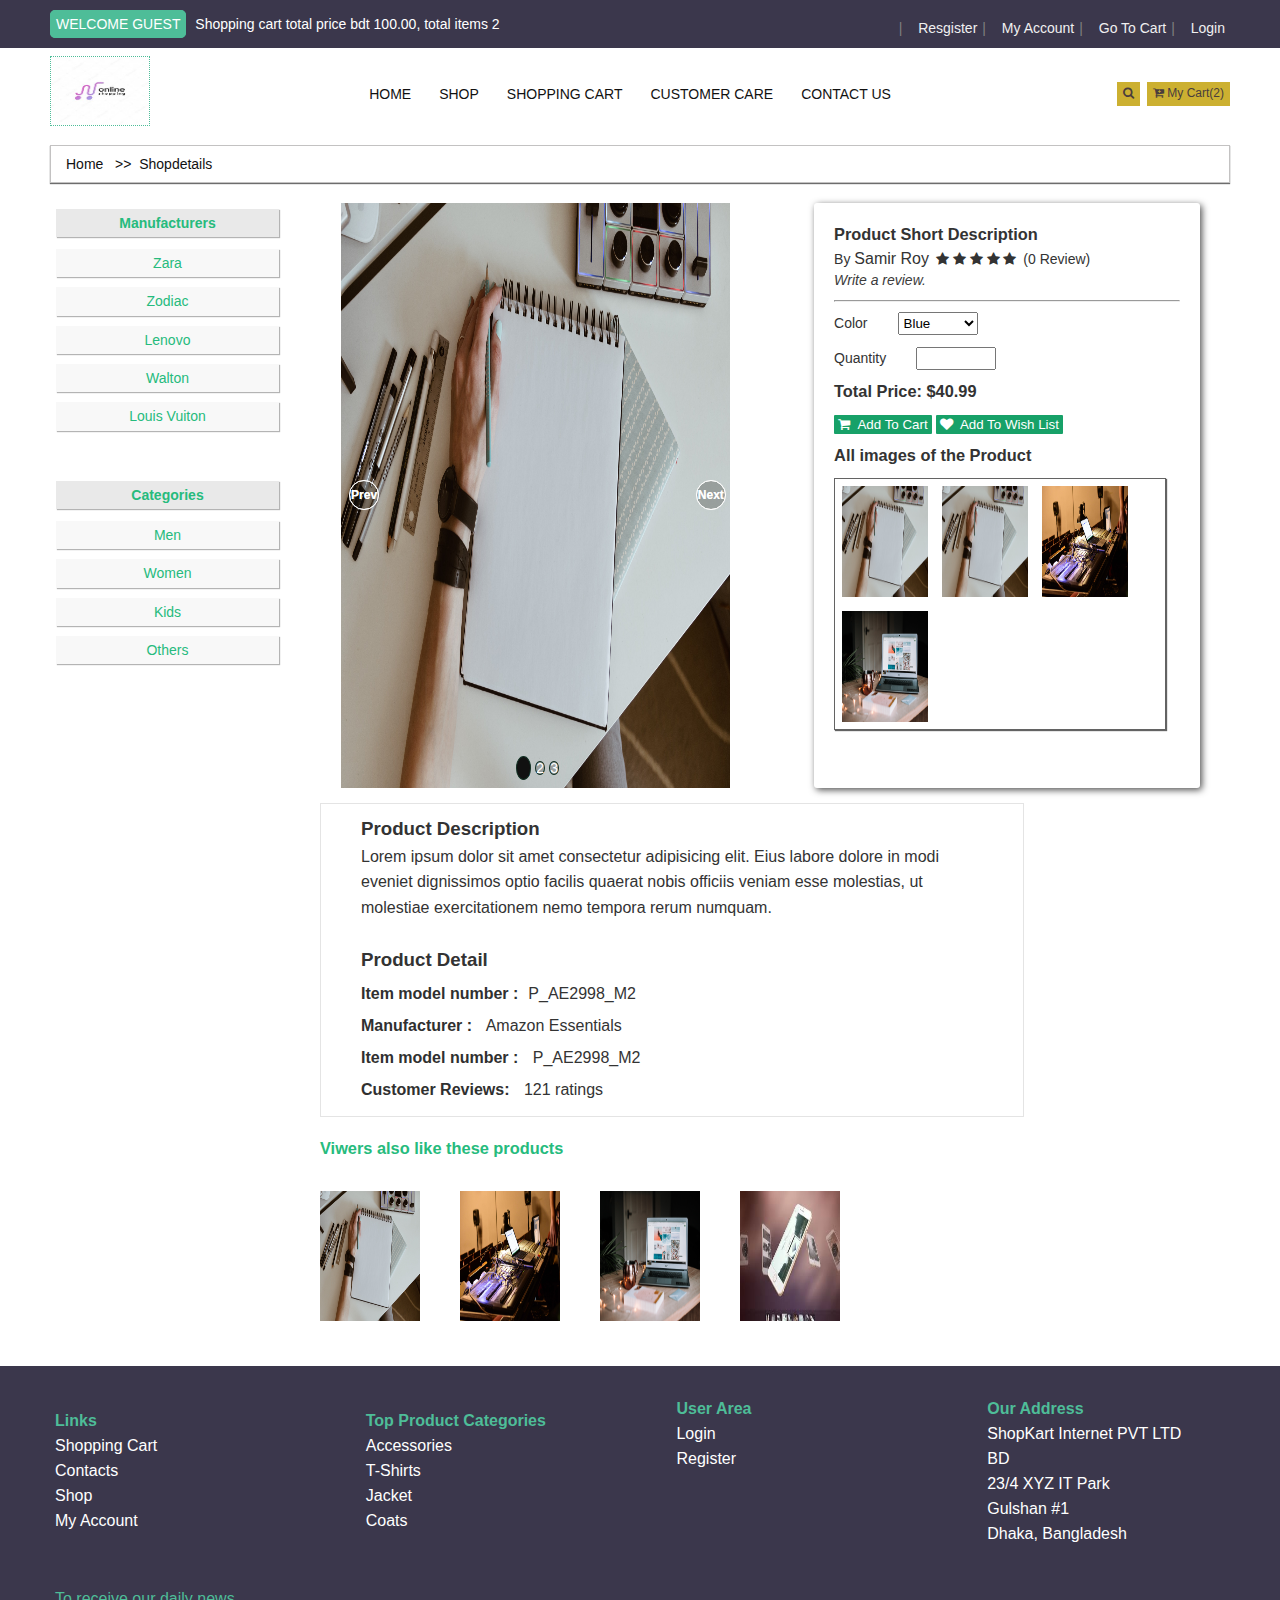
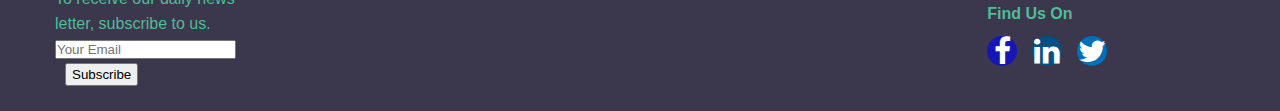
<file: product_details.html>
<!DOCTYPE html>
<html lang="en">

<head>
    <meta charset="UTF-8">
    <meta http-equiv="X-UA-Compatible" content="IE=edge">
    <meta name="viewport" content="width=device-width, initial-scale=1.0">
    <title>Shop Page</title>
    <!----- Add Fontawesome cdn ---->
    <link rel="stylesheet" href="https://pro.fontawesome.com/releases/v5.10.0/css/all.css"
        integrity="sha384-AYmEC3Yw5cVb3ZcuHtOA93w35dYTsvhLPVnYs9eStHfGJvOvKxVfELGroGkvsg+p" crossorigin="anonymous" />
    <!-- Add icon library -->
    <link rel="stylesheet" href="https://cdnjs.cloudflare.com/ajax/libs/font-awesome/4.7.0/css/font-awesome.min.css">
    <!--- css style sheet--->
    <link rel="stylesheet" href="styles/style.css">
</head>

<body>
    <!------Starting topBar and NavBar ------>
    <!--------Starting topbar       -->
    <div class="top-bar">
        <div class="guest-offer">
            <a href="#" class="guest-user">Welcome Guest</a>
            <a href="#" class="top-offer-text"> Shopping cart total price bdt 100.00, total items 2</a>
        </div>

        <div class="top-nav">
            <ul class="menu">
                <li><a href="customer_registration.html">Resgister</a></li>
                <li><a href="account.html">My Account</a></li>
                <li><a href="cart.html">Go To Cart</a></li>
                <li><a href="login.html">Login</a></li>
            </ul>
        </div>
    </div>
    <!---Ending topbar------>


    <div class="container">
        <!---Starting Navbar------>
        <div class="nav-bar">
            <div class="nav-logo item">
                <a href="index.html" class="navbar-brand home"><img src="images/logo.jpg" alt=""></a>
            </div>
            <div class="nav-main item">
                <ul class="menu">
                    <li class="active_link"><a href="index.html">Home</a></li>
                    <li><a href="shop.html">Shop</a></li>
                    <li><a href="cart.html">Shopping Cart</a></li>
                    <li><a href="customer_care.html">Customer Care</a></li>
                    <li><a href="contact.html">Contact Us</a></li>
                </ul>
            </div>
            <div class="nav-right item">
                <form action="result.html">
                    <div id="search-section" onmouseout="showSearchMycartIcons()">
                        <input type="text" name="search-text" id="search-text" placeholder="Search Term"><a><i
                                class="fa fa-search"></i></a>
                    </div>
                </form>
                <a href="javascript:void(0)" onmouseup="opensearchbox()" id="search-icon"><i
                        class="fa fa-search"></i></a>
                <a href="cart.html" id="mycart"><i class="fa fa-cart-plus"></i>
                    My Cart(2)</a>



            </div>
        </div>
    </div>
    <!---Ending Navbar------>
    <div class="account-sec"></div>

    <div class="container">
        <ul class="breadcrumb-links">
            <li><a href="index.html">Home</a></li>
            <li>Shop</li>
            <li>details</li>
        </ul>

    </div>
    <div class="container sidebar-and-products">
        <div class="sidebar">
            <div class="head">
                <h4>Manufacturers</h4>
            </div>
            <div class="manufacturers">
                <div class="manufacturer">

                    <p> Zara</p>
                </div>
                <div class="manufacturer">

                    <p> Zodiac</p>
                </div>
                <div class="manufacturer">

                    <p> Lenovo</p>
                </div>
                <div class="manufacturer">
                    <p> Walton</p>
                </div>
                <div class="manufacturer">
                    <p> Louis Vuiton</p>
                </div>


            </div>

            <!----Sidebar Categories---->
            <div class="head cat-head">
                <h4>Categories</h4>
            </div>
            <div class="categories">
                <div class="category">

                    <p> Men</p>
                </div>
                <div class="category">

                    <p> Women</p>
                </div>
                <div class="category">

                    <p> Kids</p>
                </div>
                <div class="category">
                    <p> Others</p>
                </div>

            </div>
        </div>
        <div class="text-products">
            <div class="single-product-details">
                <div class="grid-item">
                    <div class="image-carousel" id="slideshow">
                        <div class="slide active">
                            <img src="images/carousel-image-1.jpg" alt="">
                        </div>
                        <div class="slide">
                            <img src="images/carousel-image-2.jpg" alt="">
                        </div>
                        <div class="slide">
                            <img src="images/carousel-image-3.jpg" alt="">
                        </div>
                        <div class="controls">
                            <a id="prev">Prev</a>
                            <a id="next">Next</a>
                        </div>
                        <div class="controls">
                            <a class="prev">Prev</a>
                            <a class="next">Next</a>
                        </div>
                        <div class="indicators">
                            <!-----Added through JS-->
                        </div>
                    </div>
                </div>

                <div class="grid-item">
                    <h3>Product Short Description</h3>
                    <p>
                        By <span>Samir Roy</span>
                        <span>
                            <i class="fa fa-star"></i>
                            <i class="fa fa-star"></i>
                            <i class="fa fa-star"></i>
                            <i class="fa fa-star"></i>
                            <i class="fa fa-star"></i>
                        </span>
                        <span>(0 Review)</span>
                        <span>
                            <a href="#">Write a review.</a>
                        </span>
                    </p>
                    <hr>
                    <form action="">
                        <div class="form-control">
                            <label for="color">Color</label><select name="color" id="color">
                                <option value="blue">Blue</option>
                                <option value="green">Green</option>
                                <option value="red">Red</option>
                            </select>
                        </div>
                        <div class="form-control">
                            <label for="quantity">Quantity</label><input type="number">
                        </div>
                        <div class="total-price" id="total_price">
                            <h3>Total Price: $40.99</h3>
                        </div>
                        <div class="buttons">
                            <button id="addtocart"></span><i class="fa fa-shopping-cart"></i><span>&nbsp;&nbsp;Add To
                                    Cart</button>
                            <button id="addtowishlist"></span><i class="fa fa-heart"></i><span>&nbsp;&nbsp;Add To Wish
                                    List</button>
                        </div>
                    </form>
                    <h3>All images of the Product</h3>
                    <div class="all-images">

                        <div class="all-image">
                            <a href="product_details.html">
                                <img src="images/carousel-image-1.jpg" alt="">
                            </a>

                        </div>
                        <div class="all-image">
                            <a href="product_details.html">
                                <img src="images/carousel-image-1.jpg" alt="">
                            </a>

                        </div>

                        <div class="all-image">
                            <a href="product_details.html">
                                <img src="images/carousel-image-2.jpg" alt="">
                            </a>

                        </div>
                        <div class="all-image">
                            <a href="product_details.html">
                                <img src="images/carousel-image-3.jpg" alt="">
                            </a>

                        </div>
                    </div>
                </div>



            </div>
            <div class="desc-box">
                <div class="product-desc">
                    <h3>Product Description</h3>
                    <p>
                        Lorem ipsum dolor sit amet consectetur adipisicing elit. Eius labore dolore in modi eveniet
                        dignissimos optio facilis quaerat nobis officiis veniam esse molestias, ut molestiae
                        exercitationem nemo tempora rerum numquam.
                    </p>
                </div>
                <div class="product-detail">
                    <ul>
                        <h3>Product Detail</h3>
                        <li>
                            <span>Item model number :</span>P_AE2998_M2
                        </li>
                        <li>
                            <span>Manufacturer :</span> Amazon Essentials
                        </li>
                        <li>
                            <span>Item model number :</span> P_AE2998_M2
                        </li>
                        <li>
                            <span>Customer Reviews:</span> 121 ratings
                        </li>

                    </ul>
                </div>
            </div>
            <div class="related-products">
                <h3>Viwers also like these products</h3>
                <div class="rel-products">
                    <div class="rel-product">
                        <a href="#"><img src="images/carousel-image-1.jpg" alt=""></a>
                    </div>
                    <div class="rel-product">
                        <a href="#"><img src="images/carousel-image-2.jpg" alt=""></a>
                    </div>
                    <div class="rel-product">
                        <a href="#"><img src="images/carousel-image-3.jpg" alt=""></a>
                    </div>
                    <div class="rel-product">
                        <a href="#"><img src="images/images.jpg" alt=""></a>
                    </div>
                </div>
            </div>

        </div>




    </div>








    <!-----Footer Start---->
    <div style="width: 100%;">
        <footer>
            <div class="pages">
                <h4>Links</h4>
                <ul>
                    <li><a href="#">Shopping Cart</a></li>
                    <li><a href="#">Contacts</a></li>
                    <li><a href="#">Shop</a></li>
                    <li><a href="account.html">My Account</a></li>
                </ul>
            </div>
            <div class="top_categories">
                <h4>Top Product Categories</h4>
                <ul>
                    <li><a href="#">Accessories</a></li>
                    <li><a href="#">T-Shirts</a></li>
                    <li><a href="#">Jacket</a></li>
                    <li><a href="#">Coats</a></li>
                </ul>
            </div>
            <div class="user_section">
                <h4>User Area</h4>
                <ul>
                    <li><a href="login.html">Login</a></li>
                    <li><a href="customer_registration.html">Register</a></li>
                </ul>
            </div>
            <div class="address">
                <ul>
                    <h4>Our Address</h4>
                    <li>ShopKart Internet PVT LTD BD</li>
                    <li>23/4 XYZ IT Park</li>
                    <li>Gulshan #1</li>
                    <li>Dhaka, Bangladesh</li>
                </ul>
            </div>
            <div class="news_letter">
                <p>To receive our daily news letter, subscribe to us.<span><input type="email"
                            placeholder="Your Email"><button type="Submit" name="submit"
                            id="news_letter_btn">Subscribe</button></span></p>
            </div>
            <div class="social">
                <h4>Find Us On</h4>
                <div class="links">
                    <a href="#">
                        <i class="fa fa-facebook"></i>
                    </a>
                    <a href="#">
                        <i href="#" class="fa fa-linkedin"></i>
                    </a>
                    <a href="">
                        <i href="#" class="fa fa-twitter"></i>
                    </a>
                </div>
            </div>
        </footer>
    </div>
    <script src="js/working.js"></script>
</body>

</html>
</file>
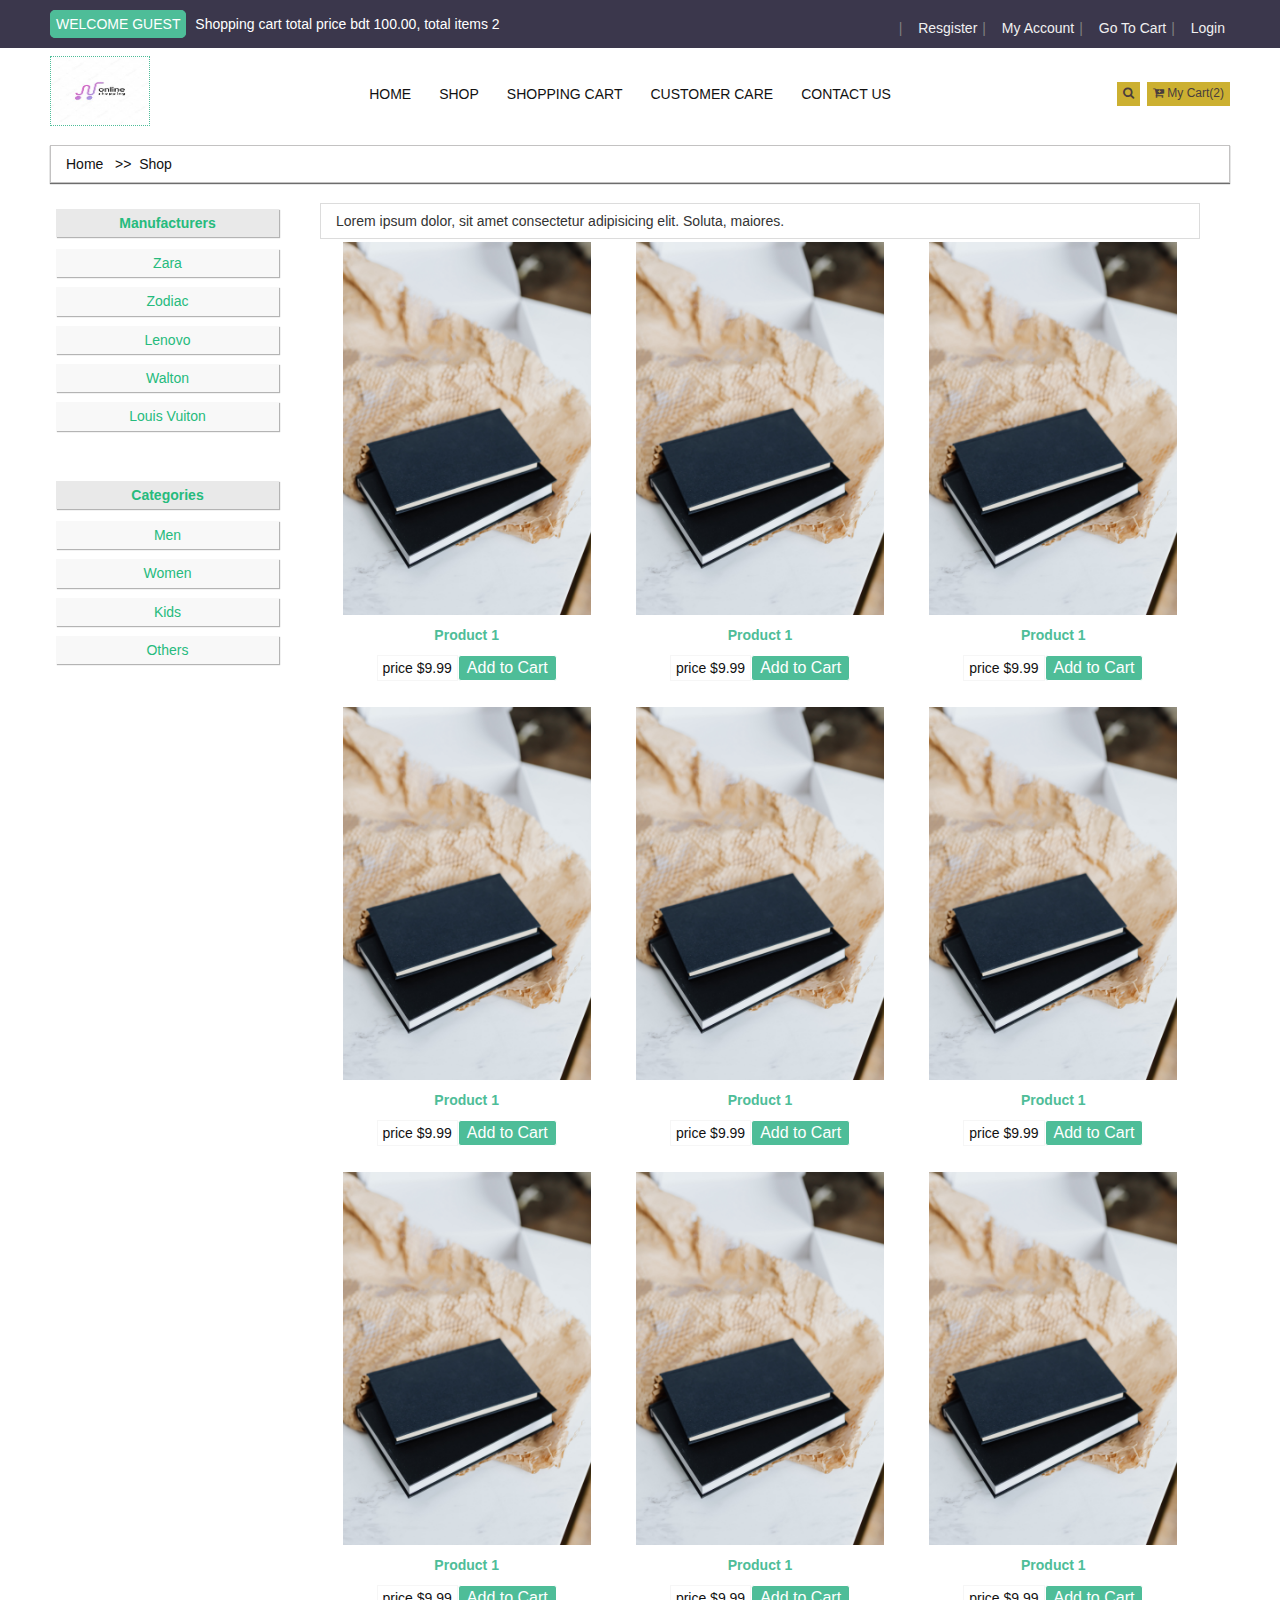
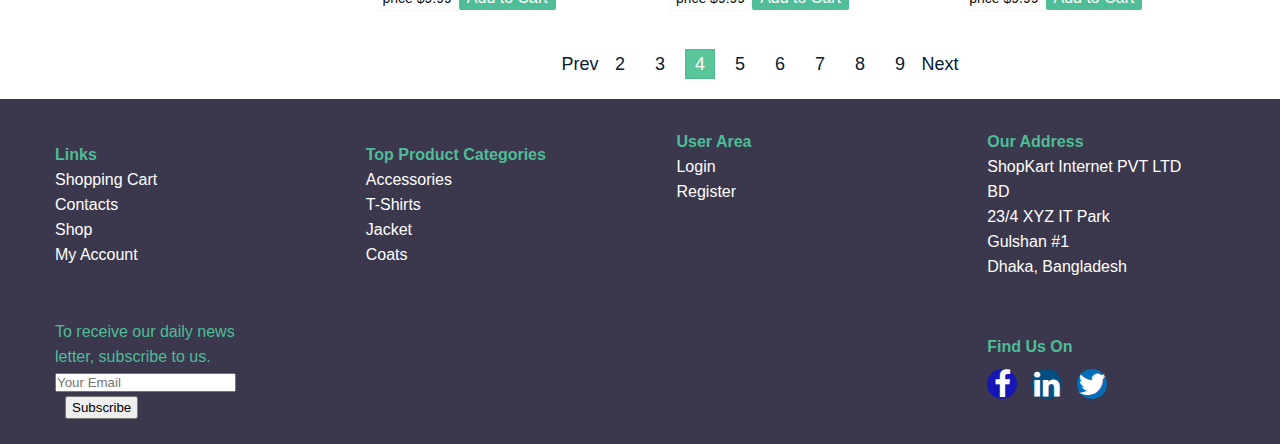
<file: shop.html>
<!DOCTYPE html>
<html lang="en">

<head>
    <meta charset="UTF-8">
    <meta http-equiv="X-UA-Compatible" content="IE=edge">
    <meta name="viewport" content="width=device-width, initial-scale=1.0">
    <title>Shop Page</title>
    <!----- Add Fontawesome cdn ---->
    <link rel="stylesheet" href="https://pro.fontawesome.com/releases/v5.10.0/css/all.css"
        integrity="sha384-AYmEC3Yw5cVb3ZcuHtOA93w35dYTsvhLPVnYs9eStHfGJvOvKxVfELGroGkvsg+p" crossorigin="anonymous" />
    <!-- Add icon library -->
    <link rel="stylesheet" href="https://cdnjs.cloudflare.com/ajax/libs/font-awesome/4.7.0/css/font-awesome.min.css">
    <!--- css style sheet--->
    <link rel="stylesheet" href="styles/style.css">
</head>

<body>
    <!------Starting topBar and NavBar ------>
    <!--------Starting topbar       -->
    <div class="top-bar">
        <div class="guest-offer">
            <a href="#" class="guest-user">Welcome Guest</a>
            <a href="#" class="top-offer-text"> Shopping cart total price bdt 100.00, total items 2</a>
        </div>

        <div class="top-nav">
            <ul class="menu">
                <li><a href="customer_registration.html">Resgister</a></li>
                <li><a href="account.html">My Account</a></li>
                <li><a href="cart.html">Go To Cart</a></li>
                <li><a href="login.html">Login</a></li>
            </ul>
        </div>
    </div>
    <!---Ending topbar------>


    <div class="container">
        <!---Starting Navbar------>
        <div class="nav-bar">
            <div class="nav-logo item">
                <a href="index.html" class="navbar-brand home"><img src="images/logo.jpg" alt=""></a>
            </div>
            <div class="nav-main item">
                <ul class="menu">
                    <li class="active_link"><a href="index.html">Home</a></li>
                    <li><a href="shop.html">Shop</a></li>
                    <li><a href="cart.html">Shopping Cart</a></li>
                    <li><a href="customer_care.html">Customer Care</a></li>
                    <li><a href="contact.html">Contact Us</a></li>
                </ul>
            </div>
            <div class="nav-right item">
                <form action="result.html">
                    <div id="search-section" onmouseout="showSearchMycartIcons()">
                        <input type="text" name="search-text" id="search-text" placeholder="Search Term"><a><i
                                class="fa fa-search"></i></a>
                    </div>
                </form>
                <a href="javascript:void(0)" onmouseup="opensearchbox()" id="search-icon"><i
                        class="fa fa-search"></i></a>
                <a href="cart.html" id="mycart"><i class="fa fa-cart-plus"></i>
                    My Cart(2)</a>



            </div>
        </div>
    </div>
    <!---Ending Navbar------>
    <div class="account-sec"></div>

    <div class="container">
        <ul class="breadcrumb-links">
            <li><a href="index.html">Home</a></li>
            <li>Shop</li>
        </ul>

    </div>
    <div class="container sidebar-and-products">
        <div class="sidebar">
            <div class="head">
                <h4>Manufacturers</h4>
            </div>
            <div class="manufacturers">
                <div class="manufacturer">

                    <p> Zara</p>
                </div>
                <div class="manufacturer">

                    <p> Zodiac</p>
                </div>
                <div class="manufacturer">

                    <p> Lenovo</p>
                </div>
                <div class="manufacturer">
                    <p> Walton</p>
                </div>
                <div class="manufacturer">
                    <p> Louis Vuiton</p>
                </div>


            </div>

            <!----Sidebar Categories---->
            <div class="head cat-head">
                <h4>Categories</h4>
            </div>
            <div class="categories">
                <div class="category">

                    <p> Men</p>
                </div>
                <div class="category">

                    <p> Women</p>
                </div>
                <div class="category">

                    <p> Kids</p>
                </div>
                <div class="category">
                    <p> Others</p>
                </div>

            </div>
        </div>
        <div class="text-products">
            <div class="shop-text">
                <p>
                    Lorem ipsum dolor, sit amet consectetur adipisicing elit. Soluta, maiores.
                </p>
            </div>

            <div class="shop-products">
                <div class="single-product">
                    <img src="admin/product_images/pexels-karolina-grabowska-4464481.jpg" alt="Product iamge">
                    <a href="product_details.html">
                        <h4>Product 1</h4>
                    </a>
                    <div class="price_button">
                        <p>price $9.99</p>
                        <button>Add to Cart</button>
                    </div>
                </div>
                <div class="single-product">
                    <img src="admin/product_images/pexels-karolina-grabowska-4464481.jpg" alt="Product iamge">
                    <a href="product_details.html">
                        <h4>Product 1</h4>
                    </a>
                    <div class="price_button">
                        <p>price $9.99</p>
                        <button>Add to Cart</button>
                    </div>
                </div>
                <div class="single-product">
                    <img src="admin/product_images/pexels-karolina-grabowska-4464481.jpg" alt="Product iamge">
                    <a href="product_details.html">
                        <h4>Product 1</h4>
                    </a>
                    <div class="price_button">
                        <p>price $9.99</p>
                        <button>Add to Cart</button>
                    </div>
                </div>
                <div class="single-product">
                    <img src="admin/product_images/pexels-karolina-grabowska-4464481.jpg" alt="Product iamge">
                    <a href="product_details.html">
                        <h4>Product 1</h4>
                    </a>
                    <div class="price_button">
                        <p>price $9.99</p>
                        <button>Add to Cart</button>
                    </div>
                </div>
                <div class="single-product">
                    <img src="admin/product_images/pexels-karolina-grabowska-4464481.jpg" alt="Product iamge">
                    <a href="product_details.html">
                        <h4>Product 1</h4>
                    </a>
                    <div class="price_button">
                        <p>price $9.99</p>
                        <button>Add to Cart</button>
                    </div>
                </div>
                <div class="single-product">
                    <img src="admin/product_images/pexels-karolina-grabowska-4464481.jpg" alt="Product iamge">
                    <a href="product_details.html">
                        <h4>Product 1</h4>
                    </a>
                    <div class="price_button">
                        <p>price $9.99</p>
                        <button>Add to Cart</button>
                    </div>
                </div>
                <div class="single-product">
                    <img src="admin/product_images/pexels-karolina-grabowska-4464481.jpg" alt="Product iamge">
                    <a href="product_details.html">
                        <h4>Product 1</h4>
                    </a>
                    <div class="price_button">
                        <p>price $9.99</p>
                        <button>Add to Cart</button>
                    </div>
                </div>
                <div class="single-product">
                    <img src="admin/product_images/pexels-karolina-grabowska-4464481.jpg" alt="Product iamge">
                    <a href="product_details.html">
                        <h4>Product 1</h4>
                    </a>
                    <div class="price_button">
                        <p>price $9.99</p>
                        <button>Add to Cart</button>
                    </div>
                </div>
                <div class="single-product">
                    <img src="admin/product_images/pexels-karolina-grabowska-4464481.jpg" alt="Product iamge">
                    <a href="product_details.html">
                        <h4>Product 1</h4>
                    </a>
                    <div class="price_button">
                        <p>price $9.99</p>
                        <button>Add to Cart</button>
                    </div>
                </div>

            </div>
            <ul class="pagination">
                <li><a href="#">Prev</a></li>
                <li><a href="#">2</a></li>
                <li><a href="#">3</a></li>
                <li><a href="#" class="active-page">4</a></li>
                <li><a href="#">5</a></li>
                <li><a href="#">6</a></li>
                <li><a href="#">7</a></li>
                <li><a href="#">8</a></li>
                <li><a href="#">9</a></li>
                <li><a href="#">Next</a></li>
            </ul>
        </div>
    </div>







    <!-----Footer Start---->
    <div style="width: 100%;">
        <footer>
            <div class="pages">
                <h4>Links</h4>
                <ul>
                    <li><a href="#">Shopping Cart</a></li>
                    <li><a href="#">Contacts</a></li>
                    <li><a href="#">Shop</a></li>
                    <li><a href="account.html">My Account</a></li>
                </ul>
            </div>
            <div class="top_categories">
                <h4>Top Product Categories</h4>
                <ul>
                    <li><a href="#">Accessories</a></li>
                    <li><a href="#">T-Shirts</a></li>
                    <li><a href="#">Jacket</a></li>
                    <li><a href="#">Coats</a></li>
                </ul>
            </div>
            <div class="user_section">
                <h4>User Area</h4>
                <ul>
                    <li><a href="login.html">Login</a></li>
                    <li><a href="customer_registration.html">Register</a></li>
                </ul>
            </div>
            <div class="address">
                <ul>
                    <h4>Our Address</h4>
                    <li>ShopKart Internet PVT LTD BD</li>
                    <li>23/4 XYZ IT Park</li>
                    <li>Gulshan #1</li>
                    <li>Dhaka, Bangladesh</li>
                </ul>
            </div>
            <div class="news_letter">
                <p>To receive our daily news letter, subscribe to us.<span><input type="email"
                            placeholder="Your Email"><button type="Submit" name="submit"
                            id="news_letter_btn">Subscribe</button></span></p>
            </div>
            <div class="social">
                <h4>Find Us On</h4>
                <div class="links">
                    <a href="#">
                        <i class="fa fa-facebook"></i>
                    </a>
                    <a href="#">
                        <i href="#" class="fa fa-linkedin"></i>
                    </a>
                    <a href="">
                        <i href="#" class="fa fa-twitter"></i>
                    </a>
                </div>
            </div>
        </footer>
    </div>
    <script src="js/working.js"></script>
</body>

</html>
</file>
<file: styles/style.css>
*{
    margin: 0;
    padding: 0;
    box-sizing: border-box;
}
body{
    font-family: "Roboto", Arial, Helvetica, sans-serif;
    font-size: 14px;
    line-height: 1.45;
    color: #333333;
    background-color: #fff;
    

}
a{
    text-decoration: none;
    color: rgb(59, 59, 59);
}
ul{
    list-style-type: none;
}
input:focus{
    outline: 1px solid rgb(230, 144, 73);
    box-shadow: 1px 1px 3px rgb(241, 184, 137);
}
textarea:focus{
    outline: 1px solid rgb(230, 144, 73);
    box-shadow: 1px 1px 3px rgb(241, 184, 137);
}

.container{
    width: 100%;
    padding: 5px 50px;
}
.top-bar{
    padding: 10px 50px;
    width: 100%;
    background-color: rgba(26, 21, 46, 0.856);
    display: flex;
    flex-wrap: wrap;
    justify-content: space-between;
    align-items: center;
}
.top-offer-text{
    color: #fff;
}
.guest-user{
    border: 1px solid rgb(78, 189, 152);
    border-radius: 5px;
    background-color: rgb(78, 189, 152);
    padding: 5px 5px;
    text-transform: uppercase;
    color: #fff;
    margin-right: 5px;
}
.top-nav ul.menu{
    display: flex;
    justify-content: center;
    align-items: center;
    margin-top: 8px;
}
.top-nav ul.menu li::before{
    content: "|\00a0";
    color: gray;
}
.top-nav ul.menu li a{
    padding: 0 5px;
    color: #f0f0f0;
    margin-left: 7px;
}
.account-sec{
    height: 300px;
    width: 200px;
    background-color: tomato;
    z-index: 1000;
    display: none;
}
.account{
    background-color: rgb(230, 230, 230);
    display: grid;
    grid-template-columns: 1fr 4fr;
}
.account-options{
    padding: 5px 10px;
    display: flex;
    flex-direction: column;
    justify-content: center;
    border-right: 1px solid rgb(128, 128, 128) ;
}
.account-options div h3{
    cursor: pointer;

}
.account-options p,.account-options div{
    padding: 15px 0;
}
/* .account-options p{
    margin-top: -50px;
} */
.account-main-content{
    padding: 5px 10px;
    display: flex;
    justify-content: flex-start;
    flex-direction: column;
}
/* For Active Content in Account page */
.content-wrapper{ 
    display: none;
}
#active_content{
    display:block;
}
.account-main-content .content-heading{
    padding-left: 10px;
    padding-bottom: 15px;
    border-bottom: 2px solid rgb(80, 80, 80);
}
.account-main-content .contents{
    display: grid;
    grid-template-columns: 1fr 1fr 1fr;
}
.account-main-content .contents>div{
    padding: 5px 10px;
    background-color: #fff;

}
.account-main-content .contents>div:first-child{
    border-right: 10px solid rgb(165, 165, 165) ;
}
.account-main-content .contents>div:nth-child(2){
    border-right: 1px solid rgb(128, 128, 128) ;
}
.account-main-content .contents div .profile-edit,
.account-main-content .contents div .address-edit{
    font-size: 16px;

}
.account-main-content .contents div .profile-edit span a,
.account-main-content .contents div .address-edit span a{
    font-size: 18px;
    color:rgb(14, 14, 78)

    
}

.nav-bar{
    padding: 3px 0;
    display: flex;
    flex-wrap: wrap;
    justify-content: space-between;
    align-items: center;
}
.nav-logo{
    margin-right: 0;
}
.nav-logo img{
    height: 70px;
    width: 100px;
    border:1px dotted rgb(78, 189, 152);
    margin-right: 0;
}
.nav-main ul{
    margin-left: 0;
    display: flex;
    flex-wrap: wrap;
    justify-content: space-between;
    align-items: center;
    
}

.nav-main ul li{
    padding:0 10px;
}
.nav-main ul li a{
    color: #111;
    text-transform: uppercase;
    font-size: 14px;
    font-weight: 500;
    transition: 0.4s;
    padding: 4px;
}
.nav-main ul li a:hover{
    border-bottom: 2px solid rgb(78, 189, 152);
    background-color: rgb(243, 243, 243);
    padding: 4px;
}
.nav-main ul li a:active{
    background-color: rgb(78, 189, 152);
    color: #f0f0f0;
}
.nav-right{
    display: flex;
    flex-wrap: wrap;
    justify-content: space-between;
    align-items: center;
}
.nav-right a{
    display: inline-block;
    font-size: 12px;
    margin-left: 7px;
    width: fit-content;
    padding: 3px 6px;
    transition: 0.4s;
    background-color: rgb(204, 176, 49);
    color: rgb(73, 61, 61);

}
.nav-right a:hover{
    background-color: rgb(185, 168, 16);
    padding: 3px 6px;
    color: rgb(73, 61, 61);

}

/* For Responsiveness */
@media only screen and (min-width: 320px) and (max-width:480px){
    .top-bar{
        font-size: 12px;
    }
    .guest-user{
        padding: 2px;
    }
    .top-nav ul.menu{
        display: grid;
        grid-template-columns: auto auto;
    }
    .top-nav ul.menu li{
        padding: 5px 7px;
        text-align: center
    }
    .top-nav ul.menu li::before{
        content: "\00a0";
        color: gray;
    }

    .nav-bar{
        padding: 3px 0;
        display: grid;
        grid-template-columns: 1fr;
        width: 100%;
    }
    .nav-bar .item{
        margin: auto;
    }
    .nav-bar .item:nth-child(2) ul{
        background-color: rgba(26, 21, 46, 0.856);
        display: flex;
        justify-content: center;
        align-items: center;
        flex-direction: column;
        width: 100%;
    }
    .nav-bar .item:nth-child(2) ul li a{
        color: #fff;
    }
    .nav-logo{
        margin-right: 0;
    }
    .nav-logo img{
        height: 70px;
        width: 100px;
        border:1px dotted rgb(78, 189, 152);
        margin-right: 0;
    }
    .nav-main ul{
        margin-left: 0;
        display: flex;
        flex-wrap: wrap;
        justify-content: space-between;
        align-items: center;
        
    }
    
    .nav-main ul li{
        padding:0 10px;
    }
    .nav-main ul li a{
        color: #111;
        text-transform: uppercase;
        font-size: 14px;
        font-weight: 500;
        transition: 0.4s;
        padding: 4px;
    }
    .nav-main ul li a:hover{
        border-bottom: 2px solid rgb(78, 189, 152);
        background-color: rgb(243, 243, 243);
        padding: 4px;
    }
    .nav-main ul li a:active{
        background-color: rgb(78, 189, 152);
        color: #f0f0f0;
    }
    .nav-right{
        display: flex;
        flex-wrap: wrap;
        justify-content: space-between;
        align-items: center;
    }
    .nav-right a{
        display: inline-block;
        font-size: 12px;
        color: #fff;
        background-color: rgb(206, 172, 22);
        margin-left: 7px;
        width: fit-content;
        padding: 3px 6px;
        transition: 0.4s;
    
    }
    .nav-right a:hover{
        background-color: rgb(204, 176, 49);
        padding: 3px 6px;
    
    }
    .nav-right #search-section{
        display: none;
    
    }
    










}

.nav-right #search-section{
    display: none;

}
.breadcrumb-links{
    background-color: #fff;
    padding: 8px 15px;
    border: 1px solid rgb(195, 194, 194);
    border-radius: 0;
    box-shadow: 0 1px 1px rgb(109, 109, 109);
}
.breadcrumb-links{
    display:flex;
    justify-content: flex-start;
    align-items: center;
    flex-direction: row;
    color: #111;
}
.breadcrumb-links li a{
    color: #111;
}
.breadcrumb-links li:first-child::after{
    content: " \00a0\00a0>>\00a0\00a0";
}
/* Starting of Sidee bar and product section*/
.sidebar-and-products{
    display: flex;
    justify-content: space-between;
    align-items: flex-start;
    margin: 10px 0;
}
.sidebar{
    width: 20%;
    background-color: #fff;
    margin-right: 5px;
    padding: 6px;
}
.sidebar .head{
    display: flex;
    justify-content: center;
    align-items: center;
    width: 100%;
    background-color: rgb(233, 233, 233);
    border: transparent;
    border-radius: 0;
    padding: 4px 5px;
    color: rgb(38, 187, 125);
    box-shadow: 1px 1px 1px rgb(180, 180, 180);
    margin-bottom: 12px;
}
.sidebar .cat-head{
    margin-top: 50px;
}
.text-products,.desc-box,.cart-sec, .cart-total, .checkout-sec{
    width: 80%;
    padding: 0 30px;
}
.desc-box{
    border: 1px solid rgb(228, 228, 228) ;
    background-color: #ffffff;

}
.desc-box .product-desc, .desc-box .product-detail{
    background-color: #ffffff;
    padding: 10px;
    line-height: 1.6;
    font-size: 16px;
}
.desc-box .product-detail{
    line-height: 2.0;
}
.desc-box .product-detail span{
    font-weight: 700;
    color: rgb(48, 48, 48);
    padding-right: 10px;
}
.related-products{
    margin-top: 20px;
    margin-bottom: 20px;
    color: rgb(38, 187, 125);
}
.rel-products{
    margin-top: 20px;
    margin-bottom: 20px;
    display: flex;
    justify-content: flex-start;
    align-items: center;
    flex-wrap: wrap;
}
.rel-products .rel-product{
    height: 130px;
    width: 100px;
    margin: 10px 20px;
}
.rel-products .rel-product:first-child{
    margin-left: 0;
}
.rel-products .rel-product img{
    height: 100%;
    width: 100%;
    transition: 0.6s;
}
.rel-products .rel-product img:hover{
    border: 1px solid rgb(255, 255, 255);
    box-shadow: 2px 2px 3px rgb(255, 255, 255);
    transform: scale(1.1);
    
}
.single-product-details{
    width: 100%;
    display: grid;
    grid-template-columns: auto auto;
}
.single-product-details .grid-item{
    width: 96%;
    margin: 0 0 15px 4%;
    border-radius: 3px;
    
    background-color: white;
}
.single-product-details .grid-item:first-child{
    height: fit-content;
    width: 83%;
}
.single-product-details .grid-item:last-child{
    padding: 20px;
    box-shadow: 2px 2px 7px rgb(80, 80, 80);
}
.grid-item:last-child p span{
    margin-right: 3px;
}
.grid-item:last-child p span:first-child{
    font-weight: 400;
    font-size: 16px;
}
.grid-item:last-child p span:last-child{
    display: block;
    font-style: oblique;
    margin-bottom: 10px;
}
.grid-item:last-child hr{
    margin-bottom: 10px;
    height: 1px;
    color: rgb(90, 90, 90);
}
.grid-item:last-child form .form-control{
    margin: 5px o;
}
.grid-item:last-child form .form-control:first-child, .grid-item:last-child form .form-control:last-child{
    margin-bottom: 12px;
}
.grid-item:last-child form label{
    margin-right: 30px;
}
.grid-item:last-child form input,.grid-item:last-child form select{
    width: 80px;
    padding: 2px 1px;
}
.grid-item:last-child .total-price, .grid-item:last-child .buttons{
    margin: 10px 0;
}
.grid-item:last-child .related-products
.single-product-details .grid-item:last-child a{
    color: #111;
}
.single-product-details .grid-item:last-child form .buttons button{
    background-color: rgb(23, 161, 104);
    color: #fff;
    border: transparent;
    border-radius: 1px;
    padding: 2px 4px;
    cursor: pointer;
}
.all-images{
    display: flex;
    flex-wrap: wrap;
    flex-direction: row;
    justify-content: flex-start;
    align-items: center;
    width: inherit;
    box-shadow: 1px 1px 1px rgb(99, 99, 99);
    border: 1px solid rgb(99, 99, 99);
    margin-top: 10px;
}
.all-images .all-image{
    width: 90px;
    height: 115px;
    margin: 5px 1.5%;
    padding: 2px;
} 
.all-image img{
    height: 100%;
    width: 100%;
}
.all-image img:hover{
    border: transparent;
    margin-bottom: 10px;
    box-shadow: 1px 1px 2px rgb(78, 78, 78);
}
.sidebar .manufacturer, .sidebar .category{
    width: 100%;
    background-color: rgb(248, 248, 248);
    border: transparent;
    border-radius: 0;
    padding: 4px 5px;
    color: rgb(38, 187, 125);
    box-shadow: 1px 1px 1px rgb(180, 180, 180);
    margin-bottom: 10px;
    display: flex;
    justify-content: center;
    align-items: center;
    cursor: pointer;
}
.sidebar .manufacturer:hover, .sidebar .category:hover{
    background-color: rgb(228, 228, 228);
    color: rgb(24, 173, 111);
}
.shop-text{
    background-color:#fff;
    border:1px solid gainsboro;
    box-shadow: 1px 1px 1px solid rgb(54, 53, 53);
    width: 100%;
    margin-bottom: 10px;
    padding:7px 15px;
}

/* ending of Sidee bar and product section */

/* For cart page */
.cart-sec>div{
    height: 40vh;
    width: 100%;
    display: flex;
    justify-content: center;
    align-items: center;
    flex-direction: column;
    margin-top: 20px;
}
.cart-sec>div table{
    border: 1px solid grey;
    height: fit-content;
    width: 90%;
    margin: auto;
}
.content-wrapper table{
    border: 1px solid grey;
    height: fit-content;
    width: 100%;
    margin: auto;
}
.cart-sec>div table tr, .content-wrapper table tr{
    height: 80px;
    width: 100%;
    background-color: #fff;
}
.cart-sec>div table tr:first-child, .content-wrapper table tr:first-child{
    height: 40px;
}
.cart-sec>div table th, .content-wrapper table th{
    width: 20%;
    padding: 2px 3px;
    background-color: rgb(209, 196, 18);
}
.cart-sec>div table tr td, .content-wrapper table tr td{
    height: inherit;
    width: 20%;
    padding: 2px 3px;
    text-align: center;
}
.cart-sec>div table tr td input, .content-wrapper table tr td input{
    width: 35%;
    margin: auto;
}
.cart-sec>div table tr td img, .content-wrapper table tr td img{
    height: 100%;
    width: 60%;
}
.cart-total, .checkout-sec{
    width: 90%;
    display: flex;
    align-items: center;
    justify-content: flex-end;
    margin-top: 0;
    margin-bottom: 10px;
}
.cart-total{
    font-size: 18px;
    font-weight: 500;
    
    display: flex;
    justify-content: flex-end;
    align-items: center;
    padding-right: 0;
}
.cart-total span:first-child{
    margin-right: 5px;
    
}

.cart-total span:last-child{
    padding-left: 90px;
    padding-right: 30px;
}
.cart-sec>div .checkout-sec{
    height: 70px;
    justify-content: space-between;
    align-items: center;
    margin: 18px 5px 1px 5px;
}
.cart-sec>div .checkout-sec a{
    font-size: 18px;
    color: rgb(34, 33, 33);
    transition: 0.7s;
    padding: 2px;
    display: inline-block;
    height: 30px;
}
.cart-sec>div .checkout-sec a:hover{
    border: 1px solid rgb(163, 163, 163);
    background-color: rgb(238, 238, 238);
    border-radius: 3px;
}

.cart-sec>div .checkout-sec a .fas{
    font-weight: 300;
    font-size: 16px;
}
.cart-sec>div .checkout-sec a .fa-arrow-right{
    margin-left: 5px;
}
.cart-sec>div .checkout-sec a .fa-arrow-left{
    margin-right: 5px;
}
.contact-form{
    width: 80%;
    height:70vh;
    margin: auto;
    margin-top: 30px;
    padding: 15px;
}
.contact-form h5{
    text-align: center;
    color: rgb(112, 109, 60);
    font-size: 18px;
    font-weight: 500;
    background-color: rgb(246, 246, 246);
    width: 35%;
    padding: 20px 2px;
    margin: auto;
}
.contact-form form{
    width: 35%;
    height: 80%;
    margin: auto;
    padding: 10px;
    border: 1px solid rgb(172, 172, 172);
    box-shadow: 1px 1px 3px rgb(153, 152, 152);
}

.contact-form form .form-control{
    width: 100%;
    margin-bottom: 20px;
    margin: auto;
    display: flex;
    justify-content: center;

}
.contact-form form .form-control input{
    text-align: center;
    border: 1px solid rgb(146, 146, 146);
}
.contact-form form .form-control input, .contact-form form .form-control textarea{
    width: 100%;
    margin: 10px auto;
    height: 35px;
}
.contact-form form .form-control textarea{
    height: 100px;
    padding: 3px 10px;
}
.contact-form form #contact_btn{
    font-size: 20px;
    border-radius: 2px;
    padding: 3px 7px;
    background-color: rgb(204, 176, 49);

}
.contact-form form #contact_btn:hover{
    cursor: pointer;
    font-size: 20px;
    background-color: rgb(206, 172, 22);

}
.contact-form form .form-control input::placeholder, .contact-form form .form-control textarea::placeholder{
    text-align: center;
    font-size: 18px;
    letter-spacing: 2px;
}
.registration, .login{
    height: 80vh;
    width: 90%;
    margin: 10px auto;
    padding: 30px 20px 10px 20px;
}
.registration form{
    height: 90%;
    width: 26%;
    padding: 15px 10px;
    margin: auto;
    display: flex;
    justify-content: center;
    align-items: center;
    flex-direction: column;
    border: 1px solid rgb(172, 172, 172);
    box-shadow: 1px 1px 3px rgb(153, 152, 152);

}
.login form{
    height: 70%;
}
.login form a, .registration form a{
    color: rgb(5, 70, 107);
    display: inline-block;
    padding: 0 7px;
    font-size: 16px;
}
.registration form h5{
    font-size: 24px;
    margin-bottom: 15px;

}
.registration form .form-control{
    width: 100%;
    margin: auto;
}
.registration form .form-control label{
    cursor: pointer;
}
.registration form .form-control label,.registration form .form-control input {
    display: block;

}
.registration form .form-control input{
    width: 100%;
    height: 35px;
    margin: 5px auto;
    border: 1px solid rgb(146, 146, 146);
    border-radius: 3px;
    font-size: 18px;
}

.registration form input[type="submit"]{
    cursor: pointer;
    background-color: rgb(204, 176, 49);
   
}
.registration form input[type="submit"]:hover{
    background-color: rgb(206, 172, 22);
   
}


/* for Image carousel */
.container .image-carousel{
    width: 100%;
    height: 65vh;
    position: relative;
}
.container .slide{
    width: 100%;
    height: 100%;
    padding: 0 2px;
    display: none;
}
.image-carousel .active{
    display: block;
}
.container .slide img{
    width: calc(100% - 4px);
    height: 100%;
}

.slide .description{
    position: absolute;
    left: 25%;
    top: 80%;
    width: 50%;
    margin: 0 auto;
    background: rgba(209, 207, 207, 0.803);
    color: rgb(241 9 127);
    display: flex;
    text-align: center;


}

/* for Controls */
.image-carousel .controls{
    z-index: 1;
    position: absolute;
    top: 50%;
    transform: translateY(-50%);
    display: flex;
    justify-content: space-between;
    align-items: center;
    width: inherit;
}
.image-carousel .controls a{
    margin: 0 10px;
    text-decoration: none;
    font-size: 12px;
    display: flex;
    justify-content: center;
    align-items: center;
    font-weight: 600;
    background: #24201e25;
    color: #ffffff;
    width: 30px;
    height: 30px;
    border: 1px solid rgb(255, 255, 255);
    cursor: pointer;
    border-radius: 50%;
}

/*for Indicators*/
.indicators{
    top: 95%;
    position: absolute;
    left: 45%;
    display: flex;
    justify-content: center;
    align-items: center;
    bottom: 10px;
}
.single-product-details .indicators{
    position: absolute;
    display: flex;
    justify-content: center;
    align-items: center;
    right: 45%;
    top: 95%;
}
.indicators div{
  background:rgba(39, 38, 38, 0.24);
  font-size: 14px;
  height: 14px;
  width: 14px;
  color: #ffffff;
  border: 1px solid rgb(18, 49, 36);
  border-radius: 50%;
  display: flex;
  justify-content: center;
  align-items: center;
  margin: 0 2px;
  cursor: pointer;
}
.indicators div.active{
    background-color: #111;
    font-size: 24px;
    height: 24px;
    width: 24px;
    color: #111;
    display: flex;
    justify-content: center;
    align-items: center;
}
/* 3 box features */
.advantages{
    display: flex;
    justify-content: center;
    align-items: center;

}
.advantages .features{
    background-color: rgb(255, 255, 255);
    border: 1px solid rgb(65, 63, 63);
    border-radius: 4px;
    box-shadow: 2px 2px 5px rgb(65, 63, 63);
    margin-right: 25px;
    width: 33%;
    padding: 10px 15px;
    display: flex;
    justify-content: center;
    align-items: center;
    flex-direction: column;
    height: 150px;
}
.advantages .features:last-child{
    margin-right: 5px;
}

.advantages .features h1{
    font-size: 20px;
    margin-bottom: 15px;
    color: rgb(78, 189, 152);
    text-align: center;
}
.advantages .features p{
    font-size: 14px;
    text-align: center;
}
.latest-week-box{
    width: 100%;
    display: flex;
    justify-content: center;
    align-items: center;
    height: 70px;
    margin: 10px 0;
    background-color: rgb(255, 255, 255);
    font-size: 34px;
    font-weight: 100;
    font-family: Arial, Helvetica, sans-serif;
    color: rgb(78, 189, 152);
}
.products{
    display: grid;
    grid-template-columns: 1fr 1fr 1fr 1fr;
}
.products .single-product{
    height: 400px;
    margin: 15px 20px 50px 20px;
    display: flex;
    justify-content: center;
    align-items: center;
    flex-direction: column;
    translate: 0.6s ease;
}
.shop-products{
    display: grid;
    grid-template-columns: auto auto auto;
}
.shop-products .single-product{
    height: 400px;
    margin: 15px 20px 50px 20px;
    display: flex;
    justify-content: center;
    align-items: center;
    flex-direction: column;
}
.shop-products .single-product:hover{
    border: 1px solid rgb(51, 21, 21);
    border-radius: 1px;
    box-shadow: 2px 2px 5px rgb(65, 63, 63)
   
}
.shop-products .single-product h4{
    padding-top: 10px;
    padding-bottom: 10px;
    color: rgb(78, 189, 152);
}
.shop-products .single-product img{
    height: 95%;
    width: 98%;

}

.products .single-product:hover{
    border: 1px solid rgb(51, 21, 21);
    border-radius: 2px;
    box-shadow: 2px 2px 5px rgb(65, 63, 63)
}

.products .single-product img{
    height: 98%;
    width: 98%;
}
.products .single-product h4{
    text-align: center;
    color: rgb(78, 189, 152);
    font-size: 18px;
    margin-bottom: 8px;
    background: #a3a2a21a;
    margin: auto;
     /* border: 1px solid rgba(163, 160, 160, 0.103); */
    border-radius: 3px;
    padding: 7px 0;

}
.products .single-product .price_button, .shop-products .single-product .price_button{
    display: flex;
    justify-content: space-between;
    align-items: center;
    padding-bottom: 5px;
}
.products .single-product p,.shop-products .single-product p{
    margin-left: 20px;
    background-color: #fff;
    color: #111;
    padding: 2px 5px;
    font-size: 14px;
    border: 1px solid #a3a2a21a;
}
.products .single-product button, .shop-products .single-product button{
    margin-right: 20px;
    background-color: rgb(78, 189, 152);
    color: #fff;
    cursor: pointer;
    padding: 3px 8px;
    font-size: 16px;
    border: 1px solid #fff;
    border-radius: 3px;
}
/*Pagination Start */
.pagination{
    display: flex;
    flex-direction: row;
    justify-content: center;
    align-items: center;
    text-align: center;
}
.pagination a{
    color:rgb(3, 32, 51);
    height: 30px;
    width: 30px;
    display: inline-block;
    font-size: 18px;
    display: flex;
    flex-direction: row;
    justify-content: center;
    align-items: center;
    margin: 5px;
}
.pagination a.active-page{
    background-color: rgb(89, 197, 152);
    color: white;
    border:1px solid rgb(79, 187, 140);
}
.pagination a:hover:not(.active-page){
    background-color: rgba(219, 213, 213, 0.803);
}

/* Footer Section start     */

    footer{
        background-color: rgba(26, 21, 46, 0.856);
        display: flex;
        justify-content: space-between;
        align-items: center;
        width: 100%;
        flex-wrap: wrap;
        color: #fff;
        padding: 5px 50px 10px 50px;
        font-size: 16px;
        margin-top: 0;
    }
    footer h4, footer .news_letter p{
        color: rgb(78, 189, 152);
    }
    footer .pages, footer .top_categories, footer .user_section, footer .address, footer .news_letter, footer .social{
        margin-top: 20px;
        width: 19%;
        margin-right: 2%;
        padding-left: 5px;
        padding-top: 5px;
        margin-bottom: 15px;
        line-height: 25px;;

    }
    footer .user_section{
        align-self: flex-start;
    }
    .user_section p span{
        margin-top: 15px;
        display: block;
        width: 250px
    }
    .user_section p span input{
        height: 40px;
        
        width: 180px;
        border: 1px solid rgba(29, 28, 28, 0.164);
        border-radius: 2px;
    }
    .user_section p span input:focus{
        height: 30px;
        width: 280px;
        border: none;
    }
    .user_section p span input::placeholder{
        text-align: center;
        color: yellow;
    }
    #news_letter_btn{
        margin-left: 10px;
        padding: 2px 5px;
    }
    #news_letter_btn{
        cursor: pointer;
    }
    .social .links{
        margin-top: 10px;
        display: flex;
        justify-content: flex-start;
        align-items: center;
        flex-direction: row;
    }
    .social .links a{
        display: flex;
        width: 35px;
        height: 35px;
        margin-right: 10px;
    }
    .social .links .fa{
        height: 30px;
        width: 30px;
        font-size: 30px;
        display: flex;
        justify-content: center;
        align-items: center;
        border: transparent;
        border-radius: 50%;
        transition: .3s;
        color: #fff;
    }
    .social .links .fa:hover{
        height: 34px;
        width: 34px;
        font-size: 34px;
        display: flex;
        justify-content: center;
        align-items: center;
        border: transparent;
        border-radius: 50%;
    }
    .fa-facebook{
        margin-left: 0;
        background-color: rgb(22, 22, 182);

    }
    .fa-linkedin{
        background-color: rgb(1, 80, 133);

    }
    .fa-twitter{
        background-color: rgb(0, 110, 184);

    }
    footer ul li a{
        color: #fff;
    }
/* Footer Section end     */












/* Responsiveness Start */
	
/* For extremely small screen devices (595px and below) */
@media only screen and (max-width: 595px) {}
 
/* Small screen devices (600px and above) */
@media only screen and (min-width: 600px) {}
 
/* Medium screen devices (768px and above) */
@media only screen and (min-width: 768px) {}
 
/* Big screen devices (889px and above) */
@media only screen and (min-width: 889px) {}
 
/* Extra big screen devices (1200px and above) */
@media only screen and (min-width: 1200px) {}
/* Responsiveness End */
</file>
